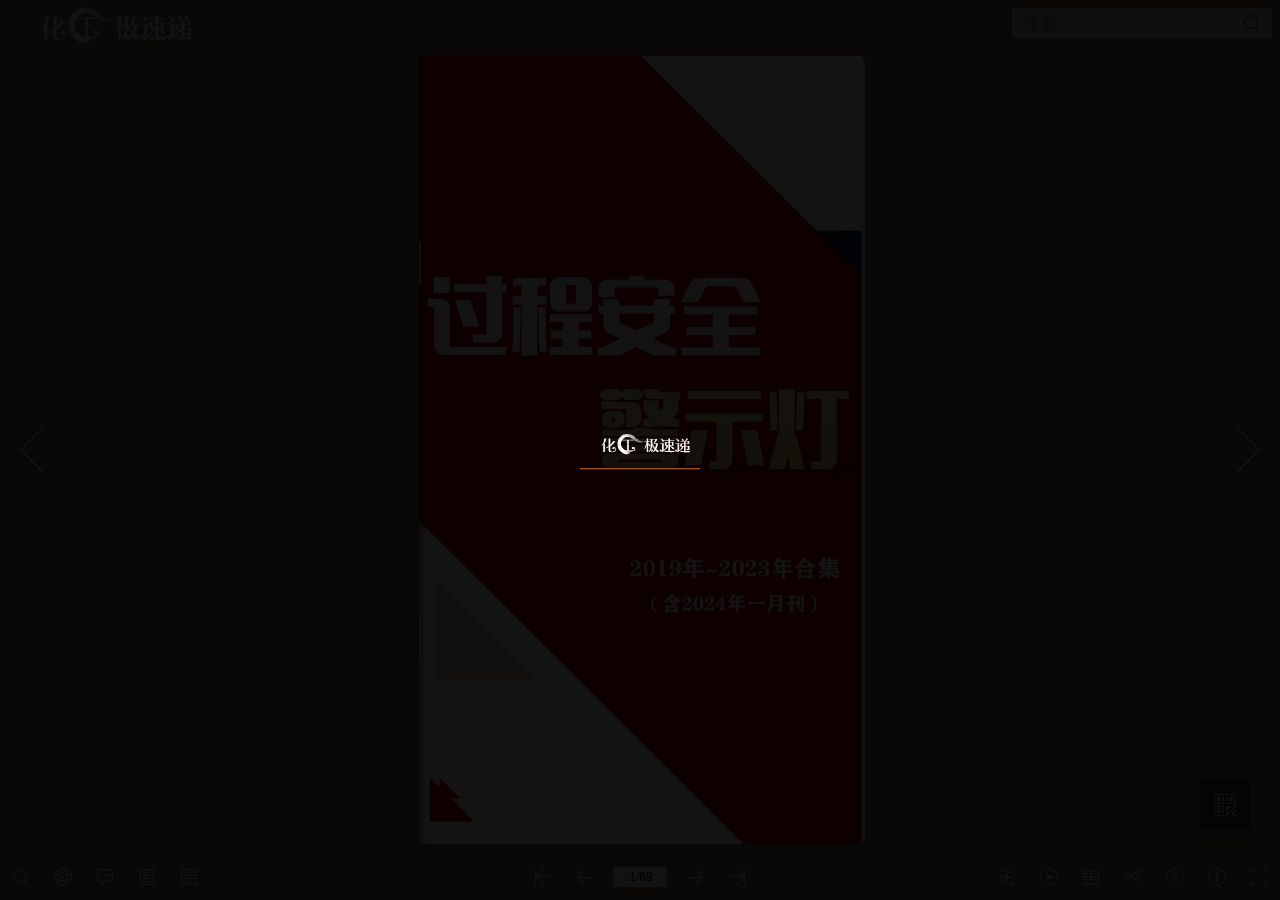
<file: n1/index.html>
<!doctype html><html style="margin:0px; padding:0px;width: 100%;height: 100%; overflow:hidden;"><head><meta http-equiv="Content-Type" content="text/html; charset=utf-8"><meta name="viewport" content="width=device-width, initial-scale=1.0, minimum-scale=1.0, maximum-scale=1.0, user-scalable=no"><meta name="apple-mobile-web-app-capable" content="yes"><meta name="monitor-signature" content="monitor:player:html5"><meta name="apple-mobile-web-app-status-bar-style" content="black"><meta http-equiv="X-UA-Compatible" content="chrome=1,IE=edge"><title>过程安全警示灯（2019年~2023年合集）</title><meta name="keywords" content="过程安全警示灯（2019年~2023年合集）" /><meta name="description" itemprop="description" content="CCPS五年期刊合集共61期" /><meta name="Generator" content="技术支持：FLBOOK（霏立宝）电刊平台 flbook.com.cn" /><meta itemprop="name" content="过程安全警示灯（2019年~2023年合集）" /><meta itemprop="image" content="http://img2.flbook.com.cn/cover-1706073225229-6405385187128667.jpg?imageView2/2/w/190" /><link href="./data/css/font_378645_ix2jl6xv3t.css" rel="stylesheet"><link href="./data/css/animate.min.css" rel="stylesheet"><link href="./data/css/flbook.min.css?v=2.0.0.12" rel="stylesheet"><script src="./data/js/jquery.min.js"></script><script src="./data/js/jweixin-1.6.0.js"></script><script src="https://map.qq.com/api/js?v=2.exp&key=VRABZ-TNI3X-IWF4O-7QH4F-P5265-22FWE"></script><script type="text/javascript">wx.config({debug: false,appId:"",timestamp: 1,nonceStr:"",signature:"",jsApiList:[]});</script><script src="./data/js/op.js"></script></head><body ondragstart="window.event.returnValue=false"><script src="./data/js/flbookLoading.js"></script><div class="body100"></div><script src="./data/js/jquery.qrcode.min.js"></script><script src="./data/js/jquery.jplayer.min.js"></script><script src="./data/js/jquery.nicescroll.min.js"></script><script src="./data/js/jquery.mobile-events.min.js"></script><script src="./data/js/jquery.touchSwipe.min.js"></script><script src="./data/js/jquery.panzoom.min.js"></script><script src="./data/js/jquery.tooltipster.min.js"></script><script src="./data/js/poster.min.js"></script><script src="./data/js/chartjs.min.js"></script><script src="./data/js/clipboard.min.js"></script><script src="./data/js/hash.js"></script><script src="./data/js/lang.js"></script><script src="./data/js/modernizr.2.5.3.min.js"></script><script src="./data/js/tts.min.js"></script><script src="./data/js/bookdata.js"></script><script src="./data/js/flbook_slide.min.js?v=1.6.6.4"></script><script src="./data/js/flbook.min.js?v=2.0.0.14"></script></body></html>
</file>
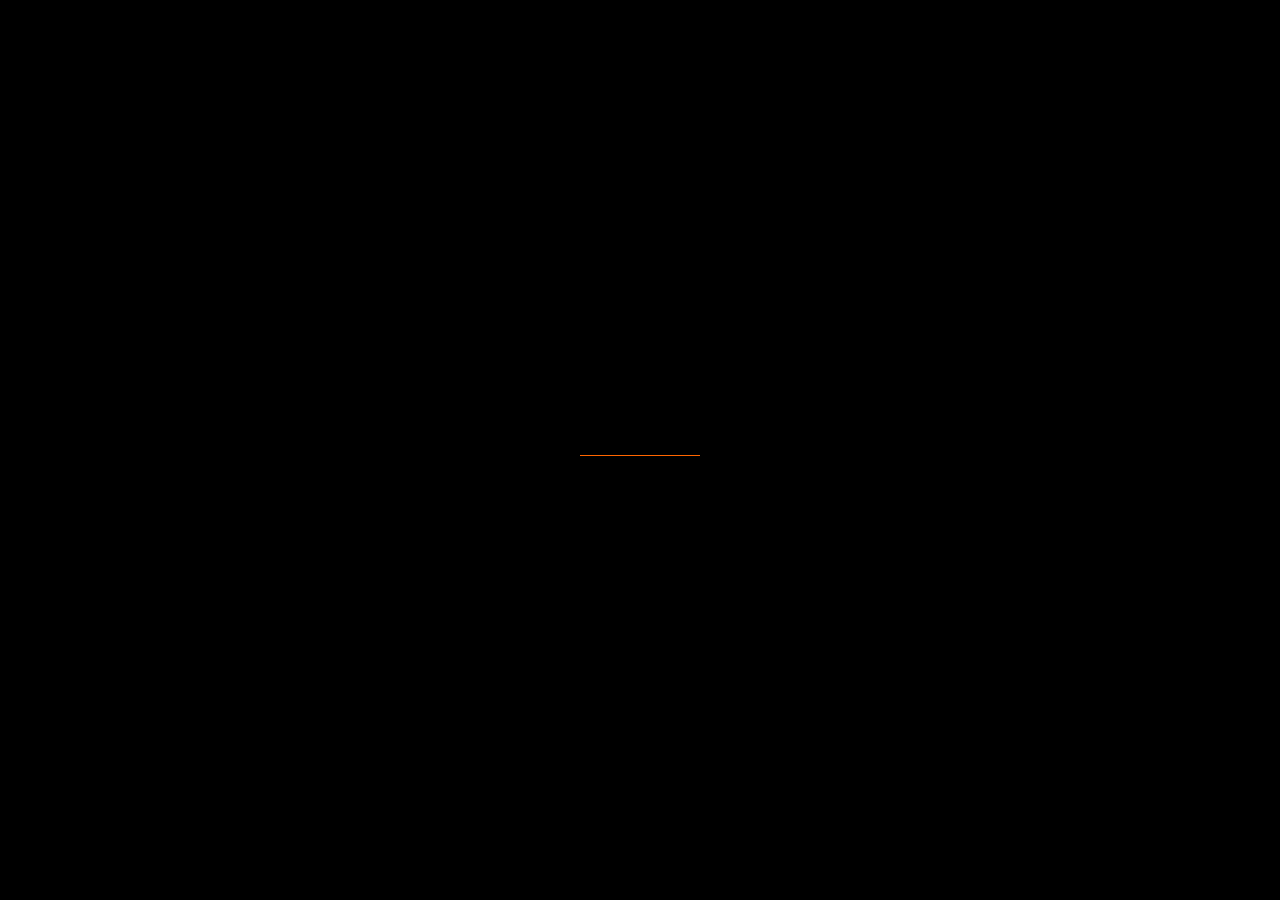
<file: repository1/index.html>
<!doctype html><html style="margin:0px; padding:0px;width: 100%;height: 100%; overflow:hidden;"><head><meta http-equiv="Content-Type" content="text/html; charset=utf-8"><meta name="viewport" content="width=device-width, initial-scale=1.0, minimum-scale=1.0, maximum-scale=1.0, user-scalable=no"><meta name="apple-mobile-web-app-capable" content="yes"><meta name="monitor-signature" content="monitor:player:html5"><meta name="apple-mobile-web-app-status-bar-style" content="black"><meta http-equiv="X-UA-Compatible" content="chrome=1,IE=edge"><title>标准库</title><meta name="keywords" content="标准库" /><meta name="description" itemprop="description" content="库" /><meta name="Generator" content="技术支持：FLBOOK（霏立宝）电刊平台 flbook.com.cn" /><meta itemprop="name" content="标准库" /><meta itemprop="image" content="http://img2.flbook.com.cn/cover-custom-1706329884746-9882699306160752.png?imageView2/2/w/190" /><link href="./data/css/font_378645_ix2jl6xv3t.css" rel="stylesheet"><link href="./data/css/animate.min.css" rel="stylesheet"><link href="./data/css/flbook.min.css?v=2.0.0.12" rel="stylesheet"><script src="./data/js/jquery.min.js"></script><script src="./data/js/jweixin-1.6.0.js"></script><script src="https://map.qq.com/api/js?v=2.exp&key=VRABZ-TNI3X-IWF4O-7QH4F-P5265-22FWE"></script><script type="text/javascript">wx.config({debug: false,appId:"",timestamp: 1,nonceStr:"",signature:"",jsApiList:[]});</script><script src="./data/js/op.js"></script></head><body ondragstart="window.event.returnValue=false"><script src="./data/js/flbookLoading.js"></script><div class="body100"></div><script src="./data/js/jquery.qrcode.min.js"></script><script src="./data/js/jquery.jplayer.min.js"></script><script src="./data/js/jquery.nicescroll.min.js"></script><script src="./data/js/jquery.mobile-events.min.js"></script><script src="./data/js/jquery.touchSwipe.min.js"></script><script src="./data/js/jquery.panzoom.min.js"></script><script src="./data/js/jquery.tooltipster.min.js"></script><script src="./data/js/poster.min.js"></script><script src="./data/js/chartjs.min.js"></script><script src="./data/js/clipboard.min.js"></script><script src="./data/js/hash.js"></script><script src="./data/js/lang.js"></script><script src="./data/js/modernizr.2.5.3.min.js"></script><script src="./data/js/tts.min.js"></script><script src="./data/js/bookdata.js"></script><script src="./data/js/flbook_slide.min.js?v=1.6.6.4"></script><script src="./data/js/flbook.min.js?v=2.0.0.14"></script></body></html>
</file>
<file: n1/data/css/font_378645_ix2jl6xv3t.css>
@font-face {
  font-family: "iconfont"; /* Project id 1717965 */
  src: url('./fonts/iconfont.woff2?t=1627826873749') format('woff2'),
       url('./fonts/iconfont.woff?t=1627826873749') format('woff'),
       url('./fonts/iconfont.ttf?t=1627826873749') format('truetype');
}

.iconfont {
  font-family: "iconfont" !important;
  font-size: 16px;
  font-style: normal;
  -webkit-font-smoothing: antialiased;
  -moz-osx-font-smoothing: grayscale;
}

.icon-gantanhao:before {
  content: "\e669";
}

.icon-shouji:before {
  content: "\e67e";
}

.icon-dianhua1:before {
  content: "\e687";
}

.icon-dianhua2:before {
  content: "\e969";
}

.icon-telephone:before {
  content: "\e96d";
}

.icon-shangyiye:before {
  content: "\e66d";
}

.icon-xiayiye:before {
  content: "\e822";
}

.icon-shuaxin:before {
  content: "\e8b9";
}

.icon-jubao:before {
  content: "\e689";
}

.icon-wenbenfuzhi:before {
  content: "\e6b0";
}

.icon-dianhua:before {
  content: "\e764";
}

.icon-danmukai:before {
  content: "\e74a";
}

.icon-danmuguan:before {
  content: "\e74b";
}

.icon-feiji:before {
  content: "\e65b";
}

.icon-zan1:before {
  content: "\e654";
}

.icon-qizhi:before {
  content: "\e6a8";
}

.icon-songhua:before {
  content: "\e974";
}

.icon-zan2:before {
  content: "\e76f";
}

.icon-chenggong:before {
  content: "\e618";
}

.icon-liuyan:before {
  content: "\e6cc";
}

.icon-xiazai:before {
  content: "\e6a1";
}

.icon-iconfontkongjian:before {
  content: "\e608";
}

.icon-haibao:before {
  content: "\e612";
}

.icon-renrenwang:before {
  content: "\e65e";
}

.icon-about:before {
  content: "\e617";
}

.icon-zidongbofang:before {
  content: "\e8c0";
}

.icon-iconset0159:before {
  content: "\e63a";
}

.icon-guanbi-xi:before {
  content: "\e649";
}

.icon-xuanzhong:before {
  content: "\e646";
}

.icon-comiisfangda:before {
  content: "\e69f";
}

.icon-erweima:before {
  content: "\e64c";
}

.icon-touxiang:before {
  content: "\e636";
}

.icon-fangda:before {
  content: "\e718";
}

.icon-liebiao:before {
  content: "\e670";
}

.icon-jianhao:before {
  content: "\e67a";
}

.icon-zanting:before {
  content: "\e68b";
}

.icon-liuyan1:before {
  content: "\e6a0";
}

.icon-guanbi:before {
  content: "\e60e";
}

.icon-erweima2:before {
  content: "\e9f1";
}

.icon-xiangyoujiantou:before {
  content: "\e6bd";
}

.icon-fanhui:before {
  content: "\e611";
}

.icon-quanping:before {
  content: "\e60a";
}

.icon-fenxiang:before {
  content: "\e635";
}

.icon-xiangyou:before {
  content: "\e940";
}

.icon-suoxiao:before {
  content: "\e615";
}

.icon-mulu:before {
  content: "\e634";
}

.icon-jiazaizhong:before {
  content: "\e6af";
}

.icon-shengyin:before {
  content: "\e607";
}

.icon-sousuo1:before {
  content: "\e601";
}

.icon-fullscreen:before {
  content: "\e604";
}

.icon-ren:before {
  content: "\e60c";
}

.icon-bofang:before {
  content: "\e626";
}

.icon-sousuo:before {
  content: "\e67c";
}

.icon-zhuye:before {
  content: "\e65c";
}

.icon-tanhao:before {
  content: "\e61f";
}

.icon-bangzhu:before {
  content: "\e802";
}

.icon-jiahao:before {
  content: "\e652";
}

.icon-un-full-screen:before {
  content: "\e655";
}

.icon-double-square:before {
  content: "\e614";
}

.icon-shujia:before {
  content: "\e602";
}

.icon-guanbishengyin:before {
  content: "\e613";
}

.icon-yuedu:before {
  content: "\e681";
}

.icon-zidongbofang-zt:before {
  content: "\e8c1";
}

.icon-quanping-tc:before {
  content: "\e8c2";
}

.icon-suolvetu:before {
  content: "\e60f";
}

.icon-Ankerwebicon:before {
  content: "\e647";
}

.icon-douban:before {
  content: "\e627";
}

.icon-down:before {
  content: "\e600";
}

.icon-comiissuoxiao:before {
  content: "\e8c3";
}

.icon-left:before {
  content: "\e8c4";
}

.icon-tieba:before {
  content: "\e60b";
}

.icon-encrypt:before {
  content: "\e603";
}

.icon-lianjie:before {
  content: "\e668";
}

.icon-erweima1:before {
  content: "\e605";
}

.icon-weibo:before {
  content: "\e650";
}

.icon-qq:before {
  content: "\e609";
}

.icon-weixin:before {
  content: "\e64e";
}

.icon-right:before {
  content: "\e9f2";
}

.icon-lingying:before {
  content: "\e616";
}

.icon-fuzhiyemian:before {
  content: "\e606";
}

.icon-time:before {
  content: "\e60d";
}

.icon-youxiang:before {
  content: "\e610";
}

.icon-exe:before {
  content: "\e64a";
}

.icon-pdf:before {
  content: "\e64b";
}
</file>
<file: repository1/data/css/font_378645_ix2jl6xv3t.css>
@font-face {
  font-family: "iconfont"; /* Project id 1717965 */
  src: url('./fonts/iconfont.woff2?t=1627826873749') format('woff2'),
       url('./fonts/iconfont.woff?t=1627826873749') format('woff'),
       url('./fonts/iconfont.ttf?t=1627826873749') format('truetype');
}

.iconfont {
  font-family: "iconfont" !important;
  font-size: 16px;
  font-style: normal;
  -webkit-font-smoothing: antialiased;
  -moz-osx-font-smoothing: grayscale;
}

.icon-gantanhao:before {
  content: "\e669";
}

.icon-shouji:before {
  content: "\e67e";
}

.icon-dianhua1:before {
  content: "\e687";
}

.icon-dianhua2:before {
  content: "\e969";
}

.icon-telephone:before {
  content: "\e96d";
}

.icon-shangyiye:before {
  content: "\e66d";
}

.icon-xiayiye:before {
  content: "\e822";
}

.icon-shuaxin:before {
  content: "\e8b9";
}

.icon-jubao:before {
  content: "\e689";
}

.icon-wenbenfuzhi:before {
  content: "\e6b0";
}

.icon-dianhua:before {
  content: "\e764";
}

.icon-danmukai:before {
  content: "\e74a";
}

.icon-danmuguan:before {
  content: "\e74b";
}

.icon-feiji:before {
  content: "\e65b";
}

.icon-zan1:before {
  content: "\e654";
}

.icon-qizhi:before {
  content: "\e6a8";
}

.icon-songhua:before {
  content: "\e974";
}

.icon-zan2:before {
  content: "\e76f";
}

.icon-chenggong:before {
  content: "\e618";
}

.icon-liuyan:before {
  content: "\e6cc";
}

.icon-xiazai:before {
  content: "\e6a1";
}

.icon-iconfontkongjian:before {
  content: "\e608";
}

.icon-haibao:before {
  content: "\e612";
}

.icon-renrenwang:before {
  content: "\e65e";
}

.icon-about:before {
  content: "\e617";
}

.icon-zidongbofang:before {
  content: "\e8c0";
}

.icon-iconset0159:before {
  content: "\e63a";
}

.icon-guanbi-xi:before {
  content: "\e649";
}

.icon-xuanzhong:before {
  content: "\e646";
}

.icon-comiisfangda:before {
  content: "\e69f";
}

.icon-erweima:before {
  content: "\e64c";
}

.icon-touxiang:before {
  content: "\e636";
}

.icon-fangda:before {
  content: "\e718";
}

.icon-liebiao:before {
  content: "\e670";
}

.icon-jianhao:before {
  content: "\e67a";
}

.icon-zanting:before {
  content: "\e68b";
}

.icon-liuyan1:before {
  content: "\e6a0";
}

.icon-guanbi:before {
  content: "\e60e";
}

.icon-erweima2:before {
  content: "\e9f1";
}

.icon-xiangyoujiantou:before {
  content: "\e6bd";
}

.icon-fanhui:before {
  content: "\e611";
}

.icon-quanping:before {
  content: "\e60a";
}

.icon-fenxiang:before {
  content: "\e635";
}

.icon-xiangyou:before {
  content: "\e940";
}

.icon-suoxiao:before {
  content: "\e615";
}

.icon-mulu:before {
  content: "\e634";
}

.icon-jiazaizhong:before {
  content: "\e6af";
}

.icon-shengyin:before {
  content: "\e607";
}

.icon-sousuo1:before {
  content: "\e601";
}

.icon-fullscreen:before {
  content: "\e604";
}

.icon-ren:before {
  content: "\e60c";
}

.icon-bofang:before {
  content: "\e626";
}

.icon-sousuo:before {
  content: "\e67c";
}

.icon-zhuye:before {
  content: "\e65c";
}

.icon-tanhao:before {
  content: "\e61f";
}

.icon-bangzhu:before {
  content: "\e802";
}

.icon-jiahao:before {
  content: "\e652";
}

.icon-un-full-screen:before {
  content: "\e655";
}

.icon-double-square:before {
  content: "\e614";
}

.icon-shujia:before {
  content: "\e602";
}

.icon-guanbishengyin:before {
  content: "\e613";
}

.icon-yuedu:before {
  content: "\e681";
}

.icon-zidongbofang-zt:before {
  content: "\e8c1";
}

.icon-quanping-tc:before {
  content: "\e8c2";
}

.icon-suolvetu:before {
  content: "\e60f";
}

.icon-Ankerwebicon:before {
  content: "\e647";
}

.icon-douban:before {
  content: "\e627";
}

.icon-down:before {
  content: "\e600";
}

.icon-comiissuoxiao:before {
  content: "\e8c3";
}

.icon-left:before {
  content: "\e8c4";
}

.icon-tieba:before {
  content: "\e60b";
}

.icon-encrypt:before {
  content: "\e603";
}

.icon-lianjie:before {
  content: "\e668";
}

.icon-erweima1:before {
  content: "\e605";
}

.icon-weibo:before {
  content: "\e650";
}

.icon-qq:before {
  content: "\e609";
}

.icon-weixin:before {
  content: "\e64e";
}

.icon-right:before {
  content: "\e9f2";
}

.icon-lingying:before {
  content: "\e616";
}

.icon-fuzhiyemian:before {
  content: "\e606";
}

.icon-time:before {
  content: "\e60d";
}

.icon-youxiang:before {
  content: "\e610";
}

.icon-exe:before {
  content: "\e64a";
}

.icon-pdf:before {
  content: "\e64b";
}
</file>
<file: n1/data/css/flbook.min.css>
@import "../../data/css/fonts.css";body{overflow:hidden;background-color:#fcfcfc;margin:0;padding:0;font-family:"Arial","微软雅黑","Microsoft YaHei","-apple-system","SF UI Text","PingFang SC","Hiragino Sans GB","WenQuanYi Micro Hei","sans-serif";-webkit-tap-highlight-color:rgba(0,0,0,0);-webkit-text-size-adjust:100%!important}a{cursor:pointer}ol,ul{margin-top:0;margin-bottom:10px}ol ol,ol ul,ul ol,ul ul{margin-bottom:0}.flimg:not(.ewm) .dhc{pointer-events:none}.flimg:not(.animated):not(.imgeached),.popUpWindow .content img:not(.imgeached){background:url("[data-uri]") no-repeat center center;background-color:rgba(0,0,0,0.02)}.iconfont{-webkit-font-smoothing:antialiased}.flipbook-viewport{overflow:hidden;width:100%;height:100%}.flipbook-viewport .container{position:absolute;top:50%;left:50%;margin:auto}.flipbook{-webkit-transition:margin-left 500ms;-o-transition:margin-left 500ms;transition:margin-left 500ms}.flipbook-viewport{-webkit-transition:-webkit-transform 200ms;-o-transition:-o-transform 200ms;transition:-webkit-transform 200ms;-o-transition:transform 200ms;transition:transform 200ms;transition:transform 200ms,-webkit-transform 200ms}.flipbook-viewport .page img{-webkit-touch-callout:none;-webkit-user-select:none;-moz-user-select:none;-ms-user-select:none;user-select:none}.flipbook-viewport-search{-webkit-transition:width 200ms;-o-transition:width 200ms;transition:width 200ms}.flipbook-viewport .shadow{-webkit-transition:-webkit-box-shadow .5s;-o-transition:-o-box-shadow .5s;transition:-webkit-box-shadow .5s;-o-transition:box-shadow .5s;transition:box-shadow .5s;transition:box-shadow .5s,-webkit-box-shadow .5s;-webkit-box-shadow:0 0 10px rgba(0,0,0,0.2);-o-box-shadow:0 0 10px rgba(0,0,0,0.2);-ms-box-shadow:0 0 10px rgba(0,0,0,0.2);box-shadow:0 0 10px rgba(0,0,0,0.2)}.normal_left_border{position:absolute;left:0;top:0;width:8px;height:100%;background-image:-webkit-gradient(linear,left top,right top,from(rgba(20,20,20,0.5)),to(rgba(240,240,200,0)));background-image:linear-gradient(left,rgba(20,20,20,0.5),rgba(240,240,200,0));background-image:-o-linear-gradient(left,rgba(20,20,20,0.5),rgba(240,240,200,0));background-image:-ms-linear-gradient(left,rgba(20,20,20,0.5),rgba(240,240,200,0));filter:progid:DXImageTransform.Microsoft.Gradient(GradientType=1,StartColorStr='#88CCCCCC',EndColorStr='#00CCCCCC')}.normal_right_border{position:absolute;right:0;top:0;width:2%;height:100%;background-image:-webkit-gradient(linear,right top,left top,from(rgba(20,20,20,0.5)),to(rgba(240,240,200,0)));background-image:linear-gradient(right,rgba(20,20,20,0.5),rgba(240,240,200,0));background-image:-o-linear-gradient(right,rgba(20,20,20,0.5),rgba(240,240,200,0));background-image:-ms-linear-gradient(right,rgba(20,20,20,0.5),rgba(240,240,200,0));filter:progid:DXImageTransform.Microsoft.Gradient(GradientType=1,StartColorStr='#88CCCCCC',EndColorStr='#00CCCCCC')}.evenshadow{position:absolute;top:0;right:0;height:100%;width:20%;pointer-events:none;filter:progid:DXImageTransform.Microsoft.Gradient(GradientType=1,EndColorStr='#553f3f3f',StartColorStr='#007b7b7b');background-image:-webkit-gradient(linear,right top,left top,from(rgba(60,60,60,0.3)),color-stop(23%,rgba(250,250,250,0.05)),color-stop(28%,rgba(255,255,255,0)),color-stop(34%,rgba(250,250,250,0.05)),color-stop(54%,rgba(50,50,50,0.1)),to(rgba(200,200,200,0)));background-image:linear-gradient(right,rgba(60,60,60,0.3) 0,rgba(250,250,250,0.05) 23%,rgba(255,255,255,0) 28%,rgba(250,250,250,0.05) 34%,rgba(50,50,50,0.1) 54%,rgba(200,200,200,0) 100%);background-image:-o-linear-gradient(right,rgba(60,60,60,0.3) 0,rgba(250,250,250,0.05) 23%,rgba(255,255,255,0) 28%,rgba(250,250,250,0.05) 34%,rgba(50,50,50,0.1) 54%,rgba(200,200,200,0) 100%);background-image:-ms-linear-gradient(right,rgba(60,60,60,0.3) 0,rgba(250,250,250,0.05) 23%,rgba(255,255,255,0) 28%,rgba(250,250,250,0.05) 34%,rgba(50,50,50,0.1) 54%,rgba(200,200,200,0) 100%);background-image:-webkit-gradient(linear,right top,left top,color-stop(0,rgba(60,60,60,0.3)),color-stop(0.23,rgba(250,250,250,0.05)),color-stop(0.28,rgba(255,255,255,0.05)),color-stop(0.34,rgba(250,250,250,0.05)),color-stop(0.54,rgba(50,50,50,0.1)),color-stop(1,rgba(200,200,200,0)))}.oddshadow{position:absolute;top:0;left:0;height:100%;width:12%;pointer-events:none;background-image:-webkit-gradient(linear,left top,right top,from(rgba(60,60,60,0.4)),color-stop(40%,rgba(60,60,60,0.2)),color-stop(60%,rgba(60,60,60,0.1)),to(rgba(200,200,200,0)));background-image:linear-gradient(left,rgba(60,60,60,0.4) 0,rgba(60,60,60,0.2) 40%,rgba(60,60,60,0.1) 60%,rgba(200,200,200,0) 100%);background-image:-o-linear-gradient(left,rgba(60,60,60,0.4) 0,rgba(60,60,60,0.2) 40%,rgba(60,60,60,0.1) 60%,rgba(200,200,200,0) 100%);background-image:-ms-linear-gradient(left,rgba(60,60,60,0.4) 0,rgba(60,60,60,0.2) 40%,rgba(60,60,60,0.1) 60%,rgba(200,200,200,0) 100%);filter:progid:DXImageTransform.Microsoft.Gradient(GradientType=1,EndColorStr='#00C8C8C8',StartColorStr='#CC5D5D5D')}.thickness{-webkit-mask-box-image-source:url("[data-uri]");background:-o-repeating-linear-gradient(left,#FCFCFC,#C9C9C9 2px);background:repeating-linear-gradient(to right,#FCFCFC,#C9C9C9 2px);height:100%;position:absolute;background-size:100% 100%;z-index:50;-webkit-transition:width 500ms,right 500ms;-o-transition:width 500ms,right 500ms;transition:width 500ms,right 500ms;cursor:pointer}.thickness_left{-webkit-mask-box-image-source:url("[data-uri]");background:-o-repeating-linear-gradient(left,#FCFCFC,#C9C9C9 2px);background:repeating-linear-gradient(to right,#FCFCFC,#C9C9C9 2px);height:100%;position:absolute;background-size:100% 100%;z-index:50;-webkit-transition:width 500ms,left 500ms;-o-transition:width 500ms,left 500ms;transition:width 500ms,left 500ms;cursor:pointer}.zsj_dsd{background:url("[data-uri]") no-repeat left;background-size:100% 100%;height:100%;width:100%;position:absolute;left:-1px}.ysj_dsd{background:url("[data-uri]") no-repeat right;background-size:100% 100%;height:100%;width:100%;position:absolute;right:-1px}.cover_shadow,.cover_shadow_right{position:absolute;left:0;top:0;width:100%;height:100%;pointer-events:none;z-index:1}.hard_left_border{position:absolute;left:0;top:0;width:1.2%;height:100%;background-image:-webkit-gradient(linear,left top,right top,from(rgba(20,20,20,0.5)),to(rgba(240,240,200,0)));background-image:linear-gradient(left,rgba(20,20,20,0.5),rgba(240,240,200,0));background-image:-o-linear-gradient(left,rgba(20,20,20,0.5),rgba(240,240,200,0));background-image:-ms-linear-gradient(left,rgba(20,20,20,0.5),rgba(240,240,200,0));filter:progid:DXImageTransform.Microsoft.Gradient(GradientType=1,StartColorStr='#77151515',EndColorStr='#00DCDCB4')}.hard_top_border{position:absolute;left:0;top:0;height:3px;width:100%;background-image:-webkit-gradient(linear,left top,left bottom,from(rgba(240,240,200,0.6)),to(rgba(240,240,200,0)));background-image:linear-gradient(top,rgba(240,240,200,0.6),rgba(240,240,200,0));background-image:-o-linear-gradient(top,rgba(240,240,200,0.6),rgba(240,240,200,0));background-image:-ms-linear-gradient(top,rgba(240,240,200,0.6),rgba(240,240,200,0));filter:progid:DXImageTransform.Microsoft.Gradient(GradientType=0,StartColorStr='#CCF0F0C8',EndColorStr='#00F0F0C8')}.hard_bottom_border{position:absolute;left:12px;top:auto;bottom:0;height:3px;background-image:-webkit-gradient(linear,left bottom,left top,from(rgba(0,0,0,0.5)),to(rgba(0,0,0,0)));background-image:linear-gradient(bottom,rgba(0,0,0,0.5),rgba(0,0,0,0));background-image:-o-linear-gradient(bottom,rgba(0,0,0,0.5),rgba(0,0,0,0));background-image:-ms-linear-gradient(bottom,rgba(0,0,0,0.5),rgba(0,0,0,0));filter:progid:DXImageTransform.Microsoft.Gradient(GradientType=0,StartColorStr='#00F0F0C8',EndColorStr='#77C8C896')}.hard_bottom_border_width{left:.4%;width:99.6%}.hard_right_border{position:absolute;left:auto;right:0;top:1px;width:3px;height:100%;background-image:-webkit-gradient(linear,right top,left top,from(rgba(0,0,0,0.5)),to(rgba(0,0,0,0)));background-image:linear-gradient(right,rgba(0,0,0,0.5),rgba(0,0,0,0));background-image:-o-linear-gradient(right,rgba(0,0,0,0.5),rgba(0,0,0,0));background-image:-ms-linear-gradient(right,rgba(0,0,0,0.5),rgba(0,0,0,0));filter:progid:DXImageTransform.Microsoft.Gradient(GradientType=1,StartColorStr='#00F0F0C8',EndColorStr='#77C8C896')}.hard_left_body{position:absolute;left:2.5%;top:0;width:1.5%;height:100%;background-image:-webkit-gradient(linear,left top,right top,from(rgba(40,40,20,0)),color-stop(35%,rgba(40,40,20,0.4)),to(rgba(40,40,20,0)));background-image:linear-gradient(left,rgba(40,40,20,0) 0,rgba(40,40,20,0.4) 35%,rgba(40,40,20,0) 100%);background-image:-o-linear-gradient(left,rgba(40,40,20,0) 0,rgba(40,40,20,0.4) 35%,rgba(40,40,20,0) 100%);background-image:-ms-linear-gradient(left,rgba(40,40,20,0) 0,rgba(40,40,20,0.4) 35%,rgba(40,40,20,0) 100%);filter:progid:DXImageTransform.Microsoft.Gradient(GradientType=1,StartColorStr='#77282815',EndColorStr='#00282815')}.hard_inner_left_border{position:absolute;z-index:1;left:0;right:auto;top:0;width:10px;height:100%;background-image:-webkit-gradient(linear,left top,right top,from(rgba(150,150,150,0.4)),to(rgba(180,180,180,0)));background-image:linear-gradient(left,rgba(150,150,150,0.4),rgba(180,180,180,0));background-image:-o-linear-gradient(left,rgba(150,150,150,0.4),rgba(180,180,180,0));background-image:-ms-linear-gradient(left,rgba(150,150,150,0.4),rgba(180,180,180,0));filter:progid:DXImageTransform.Microsoft.Gradient(GradientType=1,StartColorStr='#66969696',EndColorStr='#00B4B4B4')}.hard_left_cover_border{position:absolute;z-index:0;left:0;right:auto;top:0;width:4px;height:100%;background-image:-webkit-gradient(linear,left top,right top,from(rgba(180,180,140,0.6)),to(rgba(180,180,140,0)));background-image:linear-gradient(left,rgba(180,180,140,0.6),rgba(180,180,140,0));background-image:-o-linear-gradient(left,rgba(180,180,140,0.6),rgba(180,180,140,0));background-image:-ms-linear-gradient(left,rgba(180,180,140,0.6),rgba(180,180,140,0));filter:progid:DXImageTransform.Microsoft.Gradient(GradientType=1,StartColorStr='#CCF0F0C8',EndColorStr='#00F0F0C8')}.flip_x{-webkit-transform:scaleX(-1);-ms-transform:scaleX(-1);transform:scaleX(-1);-webkit-filter:FlipH;filter:FlipH}input[type=checkbox],input[type=radio]{margin:4px 0 0;margin-top:1px\9;line-height:normal}html,body{overflow:hidden;margin:0;padding:0;-webkit-overflow-scrolling:touch;width:100%;height:100%;-webkit-font-smoothing:antialiased;-moz-osx-font-smoothing:grayscale}.body{overflow:hidden;height:100%;-webkit-transform:translate3d(0,0,0);-ms-transform:translate3d(0,0,0);transform:translate3d(0,0,0);-webkit-transition:-webkit-transform 200ms;-o-transition:-o-transform 200ms;transition:-webkit-transform 200ms;-o-transition:transform 200ms;transition:transform 200ms;transition:transform 200ms,-webkit-transform 200ms;-moz-user-select:none;-webkit-user-select:none;-ms-user-select:none;user-select:none}.text-select{-moz-user-select:text;-webkit-user-select:text;-ms-user-select:text;user-select:text}.text-select ::-moz-selection{background:#ff645d!important;color:#fff!important}.text-select ::selection{background:#ff645d!important;color:#fff!important}.body100{width:100%;height:100%;overflow:hidden;position:fixed}#main{position:relative}a:focus,input:focus,p:focus,div:focus{-webkit-tap-highlight-color:rgba(0,0,0,0);outline:0}input,button,select,textarea{outline:0;font-family:inherit;font:inherit;color:inherit;text-transform:none}.scroll{overflow-y:auto;overflow-x:hidden}.scroll::-webkit-scrollbar{width:5px}.scroll:hover::-webkit-scrollbar-thumb{background-color:#CCC}hr{border-color:#ccc;border-style:solid;border-width:1px 0 0 0}table{border-spacing:0;border-collapse:collapse;background-color:transparent}.table{border-collapse:collapse!important;width:100%}.flzoom .oddshadow,.flzoom .evenshadow{display:none!important}.flipbook-viewport,.boxdiv{position:absolute;width:100%;height:100%}.page{background-repeat:no-repeat;width:100%;height:100%;background-size:100% 100%;overflow:hidden;background-color:#FFF}.page .pdfimg::after{content:"";position:absolute;left:0;top:0;width:100%;height:100%;background:url("[data-uri]") no-repeat center center;background-size:15%}.page .pdfimg.rendered::after{display:none}.page .pdfimg img{width:100%;height:100%;pointer-events:none}.page .pageImg{width:100%;height:100%;pointer-events:none}.page .highlight{background:#F7F910}.page div{position:absolute;box-sizing:border-box;-webkit-box-sizing:border-box;-moz-box-sizing:border-box;-ms-box-sizing:border-box;-o-box-sizing:border-box}.page hr{height:0;-webkit-box-sizing:content-box;box-sizing:content-box;margin-top:20px;margin-bottom:20px;border:0;border-top:1px solid #eee}.group .dhc{overflow:visible}.dhc{width:inherit;height:inherit;overflow:hidden;box-sizing:border-box;-webkit-box-sizing:border-box;-moz-box-sizing:border-box;-ms-box-sizing:border-box;-o-box-sizing:border-box;image-rendering:-webkit-optimize-contrast}.dhc video{width:100%;height:100%}.text{font-size:18px;outline:0;color:#000;line-height:1.42857143}.text .dhc{padding:10px;outline:0;word-wrap:break-word;-ms-word-wrap:break-word;overflow:hidden}.text div{position:static}.qz-justify .dhc div{text-align:justify;-moz-text-align-last:justify;text-align-last:justify}.qz-justify .dhc div:after{display:inline-block;content:'';overflow:hidden;width:100%;height:0}.table{margin-bottom:0}.table .dhc{overflow:visible;padding:0}.dhc table{border:1px solid #676767;box-sizing:border-box;-webkit-box-sizing:border-box;-moz-box-sizing:border-box;-ms-box-sizing:border-box;-o-box-sizing:border-box;padding:0;margin:0;width:100%;height:100%}.dhc table td,.dhc table th{border:1px solid #676767;padding:0;margin:0;box-sizing:border-box;-webkit-box-sizing:border-box;-moz-box-sizing:border-box;-ms-box-sizing:border-box;-o-box-sizing:border-box;padding:5px}.nogpu,.nogpu>*{-webkit-transform:translateZ(0);transform:translateZ(0)}.shape{width:100px;height:auto;top:0;left:0}.shape svg{position:absolute}.video .dhc{background:#000;position:absolute}.video .dhc .videoplaybtn{width:52px;height:52px;background:url("[data-uri]") no-repeat;background-size:100% 100%;opacity:.8;position:absolute;top:50%;left:50%;margin-left:-26px;margin-top:-26px;display:block}.video .videoplaybtn:hover{opacity:1;cursor:pointer}.link a{width:100%;height:100%;display:block;position:absolute}.flash .link a{background-color:rgba(0,0,255,0.1)}.animated{display:none}.flhide{display:none}.event{cursor:pointer}.grid .dhc{background-repeat:no-repeat;background-size:100% 100%}.onerow{white-space:nowrap}.onerow .dhc{overflow:visible}.dhc.scroll{overflow:hidden}.dhc>canvas{width:100%;height:100%}.liutext>.dhc>div{position:static}.form .dhc{border:1px solid #E1E1E1;background-color:#fff;font-size:16px}.flsubmit .dhc{background-color:#7a90b2;border:0}.form input,.form textarea,.form select{padding:5px;width:inherit;height:inherit;border:0;-webkit-box-sizing:border-box;box-sizing:border-box;color:#676767}.form .options,.form .radio-title,.form .option-group{position:static;color:#676767}.form .options{width:inherit}.form .radio-title{width:inherit;line-height:40px;padding-left:5px;border-bottom:1px solid #E1E1E1}.form .option-group{width:inherit;padding:5px;margin-bottom:5px}.form .option-group label{margin:0;font-weight:400}.form .option-group label span{margin-left:5px}.form .hxxs .option-group{width:auto;display:inline-block}.form button{width:inherit;height:inherit;border:0;outline:0;background:0;padding:0;margin:0;-webkit-box-sizing:border-box;box-sizing:border-box;color:#fff}.popupContent{display:none}.table td.bias{background-size:100% 100%;background-repeat:no-repeat}.flqrcode .dhc>img{width:inherit;height:inherit}.flqrcode>.dhc{background-color:#EEF1F6}.dhc .empty{position:absolute;left:50%;top:50%;-webkit-transform:translate(-50%,-50%);-ms-transform:translate(-50%,-50%);transform:translate(-50%,-50%);color:#68686C}.dhc .empty>i{margin-right:5px}.praise{cursor:pointer}.praise .dhc{text-align:center;color:#007AFF;font-size:20px}.praise .dhc span{display:block}.praise .dhc>.icon>i{font-size:22px}.praise.l-r .dhc>.icon{margin-right:10px}.praise.l-r .dhc span{display:inline}.praise.l-r .dhc::before{content:'';height:100%;display:inline-block;vertical-align:middle}.makecall{cursor:pointer}.makecall .dhc{text-align:center;background-color:#007AFF;color:#fff;font-size:20px}.makecall .dhc span{position:relative;top:2px}.makecall .dhc>.icon{margin-right:10px}.makecall .dhc>.icon>i{font-size:20px}.makecall .dhc::before{content:'';height:100%;display:inline-block;vertical-align:middle}.makecall .dhc:hover{opacity:.9}.flnum{text-align:center;font-size:18px;color:#000;line-height:30px;white-space:nowrap}.flnum .dhc{overflow:visible}.flslide>.dhc{background-color:#EEF1F6}.flslide>.dhc.swiper-cube,.flslide>.dhc.swiper-cards{overflow:visible}.flslide .fl-wrapper{width:auto;height:inherit;display:-webkit-box;display:-ms-flexbox;display:flex;-ms-flex-wrap:nowrap;flex-wrap:nowrap;-webkit-box-sizing:content-box;box-sizing:content-box;-webkit-transform:translate3d(0px,0,0);transform:translate3d(0px,0,0);position:relative}.flslide .fl-wrapper .fl-slide{width:auto;height:inherit;background-size:cover;background-repeat:no-repeat;background-position:center center;position:static;-ms-flex-negative:0;flex-shrink:0;transition-property:transform,-webkit-transform}.swiper-3d .fl-wrapper{-webkit-transform-style:preserve-3d;transform-style:preserve-3d;width:inherit}.flslide .swiper-cube .fl-slide{-webkit-backface-visibility:hidden;backface-visibility:hidden;z-index:1;-webkit-transform-origin:0 0;-ms-transform-origin:0 0;transform-origin:0 0;height:inherit}.flslide .swiper-flip .fl-slide{-webkit-transform-origin:center center;-ms-transform-origin:center center;transform-origin:center center}.flslide .slide-btn{position:absolute;top:50%;-webkit-transform:translateY(-50%);-ms-transform:translateY(-50%);transform:translateY(-50%);color:#007AFF;padding:20px 10px;cursor:pointer;opacity:.8;z-index:9;width:auto;height:auto;margin-top:0}.flslide .slide-btn:hover{opacity:1}.flslide .slide-btn>i{font-size:40px}.flslide .fl-button-prev{left:0}.flslide .fl-button-next{right:0}.flslide .slide-btn.fl-button-disabled{opacity:.2;cursor:default}.flslide .fl-pagination{position:absolute;width:100%;text-align:center;bottom:15px;left:0;z-index:9}.flslide .fl-pagination>.swiper-pagination-bullet{width:10px;height:10px;border-radius:50%;background-color:#007AFF;opacity:.2;display:inline-block;margin:0 3px;cursor:pointer}.flslide .fl-pagination>.swiper-pagination-bullet-active{opacity:.8}.fl-button-prev:after,.fl-button-next:after{display:none}.flslide .fl-pagination>.swiper-pagination-bullet.square{border-radius:0}.flslide .fl-pagination.fl-pagination-fraction{color:#007AFF}.flslide .fl-pagination.fl-pagination-progressbar{top:0;bottom:auto;background-color:rgba(0,0,0,0.5);height:4px}.flslide .fl-pagination.fl-pagination-progressbar>span{background-color:#007AFF;display:block;height:inherit}.flslide .swiper-vertical .fl-wrapper{-ms-flex-direction:column;flex-direction:column;width:inherit;height:auto;-webkit-box-orient:vertical;-webkit-box-direction:normal}.flslide .swiper-vertical.swiper-cube .fl-wrapper{height:inherit}.flslide .swiper-vertical .fl-pagination{width:auto;height:auto;bottom:auto;right:15px;left:auto;display:inline-block;top:50%;-webkit-transform:translateY(-50%);-ms-transform:translateY(-50%);transform:translateY(-50%)}.flslide .swiper-vertical .fl-pagination>.swiper-pagination-bullet{display:block;margin:3px 0}.flslide .swiper-vertical .slide-btn{top:auto;left:50%;-webkit-transform:translateX(-50%);-ms-transform:translateX(-50%);transform:translateX(-50%);padding:10px 20px}.flslide .swiper-vertical .fl-button-prev{top:0}.flslide .swiper-vertical .fl-button-next{right:auto;bottom:0}.flslide .swiper-vertical .slide-btn>i{-webkit-transform:rotate(90deg);-ms-transform:rotate(90deg);transform:rotate(90deg);display:inline-block}.flslide .swiper-vertical .fl-pagination-fraction{-webkit-transform:rotate(90deg);-ms-transform:rotate(90deg);transform:rotate(90deg)}.flslide .swiper-vertical .fl-pagination-progressbar{left:0;width:4px;height:100%}.flslide .swiper-vertical .fl-pagination-progressbar>span{width:inherit}.img-mask{-webkit-mask-box-image-slice:0 fill;-webkit-mask-box-image-width:initial;-webkit-mask-box-image-outset:initial;-webkit-mask-box-image-repeat:initial;overflow:hidden}#imgloadbox{height:100%;padding-left:5px;visibility:hidden;display:inline-block}#imgloadbox i{color:#fff;font-size:14px;position:absolute;width:16px;height:16px;top:13px;text-align:center;line-height:16px;-webkit-animation:rotate360 .5s linear 0s infinite normal}video::-internal-media-controls-download-button{display:none}video::-webkit-media-controls-enclosure{overflow:hidden}.flipx>.dhc{-webkit-transform:scaleX(-1);-ms-transform:scaleX(-1);transform:scaleX(-1);-webkit-filter:FlipH;filter:FlipH}.flipy>.dhc{-webkit-transform:scaleY(-1);-ms-transform:scaleY(-1);transform:scaleY(-1);-webkit-filter:FlipV;filter:FlipV}.no3d{-webkit-transform-style:flat!important;transform-style:flat!important}.zoompage{overflow:visible}.zoompage>.page{position:absolute;left:50%;top:50%;-webkit-transform-origin:0 0;-ms-transform-origin:0 0;transform-origin:0 0}.p-temporal .page-mask{-webkit-transform:scaleX(-1);-ms-transform:scaleX(-1);transform:scaleX(-1);left:0;position:relative;opacity:.1;pointer-events:none}.tcck{width:100%;height:100%;z-index:9999999000;background:#000;position:absolute;display:none;left:0;top:0}.tcck_gb{width:50px;height:50px;display:block;position:fixed;top:20px;right:20px;z-index:1001000;font-size:36px;color:#ccc;text-align:center;line-height:50px}.tcck_gb:hover{cursor:pointer;color:#fff}.objhtml{width:100%;height:100%;position:absolute;text-align:center}.objhtml .videobox{position:absolute;width:100vmin;height:100vmin;left:50%;top:50%;-webkit-transform:translate(-50%,-50%);-ms-transform:translate(-50%,-50%);transform:translate(-50%,-50%)}.objhtml .videobox>video,.objhtml .videobox>iframe{width:100vmin;height:100vmin;position:absolute;left:0;top:50%;-webkit-transform:translateY(-50%);-ms-transform:translateY(-50%);transform:translateY(-50%)}.ewm .ewmimg{opacity:0}.zoom img{display:none}.zoom .ewmimg{display:block}.zoom{cursor:pointer}.zoom:hover>.dhc::after,.flchart[data-zoom=true]:hover>.dhc::after{content:"";position:absolute;width:100%;height:100%;left:0;top:0;-webkit-transition:all .2s;-o-transition:all .2s;transition:all .2s;background:url("[data-uri]") no-repeat center center rgba(0,0,0,0.6)}.objhtml img{transform:translate3d(0,0,0);-webkit-transform:translate3d(0,0,0);-moz-transform:translate3d(0,0,0);-o-transform:translate3d(0,0,0);-ms-transform:translate3d(0,0,0);-webkit-transition:all 500ms;-o-transition:all 500ms;transition:all 500ms;background:url("[data-uri]") center center no-repeat;border:0;outline:0}.jmbox{width:100%;height:100%;z-index:9999999000;background:rgba(25,25,25,0.9);position:absolute}.jmbox .dlbox{width:90%;max-width:400px;min-height:280px;background:#fff;position:absolute;left:50%;top:50%;transform:translate(-50%,-50%);-webkit-transform:translate(-50%,-50%);-moz-transform:translate(-50%,-50%);-o-transform:translate(-50%,-50%);-ms-transform:translate(-50%,-50%);border-radius:6px;-webkit-border-radius:6px;-moz-border-radius:6px;-ms-border-radius:6px;-o-border-radius:6px;padding:20px;box-sizing:border-box;-webkit-box-sizing:border-box;-moz-box-sizing:border-box;-ms-box-sizing:border-box;-o-box-sizing:border-box}.jmbox .jmicon{width:100px;height:100px;margin:0 auto;background:#32395B;color:#fff;border-radius:50%;-webkit-border-radius:50%;-moz-border-radius:50%;-ms-border-radius:50%;-o-border-radius:50%;line-height:100px;text-align:center}.jmbox .jmicon i{font-size:50px}.jmbox .mmsrbox input{width:100%;height:50px;border:0;border-radius:4px;-webkit-border-radius:4px;-moz-border-radius:4px;-ms-border-radius:4px;-o-border-radius:4px;background:#EBEBEB;padding:10px;box-sizing:border-box;-webkit-box-sizing:border-box;-moz-box-sizing:border-box;-ms-box-sizing:border-box;-o-box-sizing:border-box;font-size:18px;color:#676767}.jmbox .mmsrbox .inputvl{background:#189BED;color:#fff}.jmbox .mmsrbox .mmtsbox{background:#FCF8E3;padding:10px;color:#A79066;font-size:12px;border-radius:4px;-webkit-border-radius:4px;-moz-border-radius:4px;-ms-border-radius:4px;-o-border-radius:4px;border:1px solid #FAEBCC}.jmbox .mmsrbox .mmtsbox>span{-webkit-user-select:text;-moz-user-select:text;-ms-user-select:text;user-select:text}.jmbox .mmsrbox input[type=button]{cursor:pointer}.gobackbtn{position:absolute;top:10px;color:#CECECE;left:10px}.gobackbtn:hover{color:#676767}.gobackbtn>i{font-size:20px}.ld-center{-webkit-filter:drop-shadow(0 -1px 2px rgba(0,0,0,0.15));filter:drop-shadow(0 -1px 2px rgba(0,0,0,0.15))}.sqbox{width:100%;height:100%;z-index:9999999000;background:rgba(25,25,25,0.9);position:absolute}.sqbox .dlbox{width:90%;max-width:290px;background:#fff;position:absolute;left:50%;top:50%;text-align:center;transform:translate(-50%,-50%);-webkit-transform:translate(-50%,-50%);-moz-transform:translate(-50%,-50%);-o-transform:translate(-50%,-50%);-ms-transform:translate(-50%,-50%);border-radius:6px;-webkit-border-radius:6px;-moz-border-radius:6px;-ms-border-radius:6px;-o-border-radius:6px;padding:40px;box-sizing:border-box;-webkit-box-sizing:border-box;-moz-box-sizing:border-box;-ms-box-sizing:border-box;-o-box-sizing:border-box}.sqbox .dlbox .pcQrcode .wxlgqrbox>canvas{width:210px;height:210px}.sqbox .dlbox .pcQrcode>p{color:#212529;margin-bottom:0}.sqbox .dlbox .pcQrcode>p>i{margin-right:5px;color:#35C833;font-size:22px}.sqbox .dlbox .pcQrcode{position:relative}.sqbox .dlbox .pcQrcode>.wxlgqrbox{background:url("[data-uri]") no-repeat 100% 100%;width:210px;height:210px;overflow:hidden;border-radius:5px}.sqbox .dlbox .pcQrcode .refresh,.sqbox .dlbox .pcQrcode .logined{width:210px;height:210px;line-height:210px;text-align:center;background-color:rgba(0,0,0,0.6);position:absolute;top:0;left:0;display:none}.sqbox .dlbox .pcQrcode i{color:#fff;font-size:28px}.sqbox .dlbox .pcQrcode .logined i{font-size:36px}.sqbox .dlbox .pcQrcode.outtime .wxlgqrbox>canvas{-webkit-filter:blur(5px);filter:blur(5px)}.sqbox .dlbox .pcQrcode.outtime .refresh,.sqbox .dlbox .pcQrcode.loginok .logined{display:block;border-radius:5px}.sqbox .wxLogin{text-align:center}.sqbox .wxLogin .jmicon{width:100px;height:100px;margin:0 auto;background:#32395B;color:#fff;border-radius:50%;-webkit-border-radius:50%;-moz-border-radius:50%;-ms-border-radius:50%;-o-border-radius:50%;line-height:100px;text-align:center}.sqbox .wxLogin .jmicon>i{font-size:50px}.sqbox .userinfo{text-align:center;margin-bottom:20px}.sqbox .userinfo img{width:80px;height:80px;border-radius:50%;border:2px solid #fff}.sqbox .userform>div{color:#676C71;padding:10px}.sqbox .sqtsbox{background:#FCF8E3;padding:10px;color:#A79066;font-size:12px;border-radius:4px;border:1px solid #FAEBCC}.sqbox .sqtsbox>span{-webkit-user-select:text;-moz-user-select:text;-ms-user-select:text;user-select:text}#sqsq input,#sqsq textarea{width:100%;padding:5px;border:0;border-radius:4px;background:#EBEBEB;padding:10px;-webkit-box-sizing:border-box;box-sizing:border-box;font-size:18px;color:#676767;resize:none}#sqsq .inputvl{background:#189BED;color:#fff}#sqsq input[type=button]{cursor:pointer}#sqsq .disable{pointer-events:none;background-color:#C9C9C9}.popUpWindow .content{-webkit-user-select:none;-moz-user-select:none;-ms-user-select:none;user-select:none}.popUpWindow .content.allowcopy{-webkit-user-select:auto;-moz-user-select:auto;-ms-user-select:auto;user-select:auto}.zzz{position:fixed;z-index:999000;width:100%;height:100%;background-color:rgba(0,0,0,0.7);left:0;top:0;display:none}.tcfx div{box-sizing:border-box;-webkit-box-sizing:border-box;-moz-box-sizing:border-box;-ms-box-sizing:border-box;-o-box-sizing:border-box}.tcfx a{text-decoration:none}.tcfx{width:580px;height:400px;background:#FFF;position:fixed;left:50%;top:50%;margin-left:-290px;margin-top:-200px;display:none;z-index:1001000;border-radius:3px;-webkit-border-radius:3px;-moz-border-radius:3px;-ms-border-radius:3px;-o-border-radius:3px;font-size:14px}.tcfx h2{font-size:28px;font-weight:400;margin:0}.tcfx h3{font-size:14px;font-weight:400;margin:10px 0 10px 0}.tcfx .headbox{height:100px;color:#fff;background:url("[data-uri]") no-repeat;padding:20px;background-size:100%;border-top-left-radius:3px;border-top-right-radius:3px}.tcfx .fxnrbox{padding:40px}.tcfx .lbox{width:272px;border-right:1px solid #D0D0D0;height:210px;float:left}.tcfx .rbox{float:right;width:200px;margin-top:-10px}.tcfx .lbtnbox a{width:50px;height:50px;display:inline-block;border-radius:50%;-webkit-border-radius:50%;-moz-border-radius:50%;-ms-border-radius:50%;-o-border-radius:50%;line-height:50px;text-align:center;margin:0 10px 10px 0}.tcfx .lbtnbox a i{font-size:28px;color:#fff}.fx-wx{background:#51C332}.fx-wx:hover{background:#31B212}.fx-qq{background:#64D5FC}.fx-qq:hover{background:#51CBF8}.fx-kj{background:#F7AE32}.fx-kj:hover{background:#F09E30}.fx-wb{background:#EB452F}.fx-wb:hover{background:#E3422D}.fx-db{background:#499A19}.fx-db:hover{background:#408919}.fx-tb{background:#268FFA}.fx-tb:hover{background:#0F83F7}.fx-ly{background:#207CC6}.fx-ly:hover{background:#086CBC}.fx-yy{background:#05A57C}.fx-yy:hover{background:#088B6A}.fx-hb{background:#7EAA17}.fx-hb:hover{background:#6A8E15}.fx-er{background:#76BD30}.fx-er:hover{background:#4CAF50}.fx-lj{background:#29B6F6}.fx-lj:hover{background:#00A2EA}.tcfx .lfzkbox{margin-top:20px}.tcfx .lfzkbox .ljfz{margin-bottom:10px}.tcfx .lfzkbox input,.tcfx .lfzkbox button{height:30px;border:1px solid #E2E2E2;background:#fff;width:113px;color:#808080;vertical-align:middle}.tcfx .lfzkbox input{border-top-left-radius:30px;border-bottom-left-radius:30px;padding:0 5px 0 20px;box-sizing:border-box;-webkit-box-sizing:border-box;-moz-box-sizing:border-box;-ms-box-sizing:border-box;-o-box-sizing:border-box}.tcfx .lfzkbox button{border-top-right-radius:30px;border-bottom-right-radius:30px;padding-right:20px;border-left:none;cursor:pointer}.tcfx .lfzkbox input:hover{border:1px solid #FF7E0C}.tcfx .lfzkbox button:hover{background:#FF7E0C;color:#fff;border:0}.tcfx .rwmbox{width:182px;height:182px;background:#828282;border-radius:10px;-webkit-border-radius:10px;-moz-border-radius:10px;-ms-border-radius:10px;-o-border-radius:10px}.tcfx .rwmbox canvas,.tcfx .rwmbox img{width:184px;height:184px}.tcfx .rbtnbox{margin-top:5px}.tcfx .rbtnbox button{display:inline-block;width:90px;background:#fff;color:#808080;border:1px solid #E2E2E2;height:30px;cursor:pointer}.tcfx .rbtnbox .wxb{border-right:0;border-top-left-radius:30px;border-bottom-left-radius:30px}.tcfx .rbtnbox .xcxb{border-top-right-radius:30px;border-bottom-right-radius:30px}.tcfx .rbtnbox .jh{background:#FF7E0C;color:#fff;border:0}.tcfxgb,.hbtgb{width:50px;height:50px;position:absolute;z-index:1002000;top:0;right:-50px;font-size:100px;color:#FFF;font-weight:100;background:url("[data-uri]") no-repeat;cursor:pointer}#xcxqrcode{width:118px;height:118px;float:left}#mailbox{display:none;padding:60px 40px;text-align:center;position:relative}#mailbox .qxbtn{position:absolute;left:20px;top:20px;color:#808080}#mailbox .qxbtn:hover{color:#333}#mailbox .tt{font-size:22px}#mailbox input,#sjmailbox input{border-radius:30px;-webkit-border-radius:30px;-moz-border-radius:30px;-ms-border-radius:30px;-o-border-radius:30px;border:1px solid #E2E2E2;background:#fff;width:300px;color:#808080;padding:10px;font-size:16px;text-align:center;margin:20px}#mailbox .ft a{display:block;margin:0 auto;margin-bottom:10px}#mailbox .postmail{width:150px;height:40px;line-height:40px;border-radius:30px;-webkit-border-radius:30px;-moz-border-radius:30px;-ms-border-radius:30px;-o-border-radius:30px;text-align:center;background:#FF7E0C;color:#fff}#mailbox .postmail:hover{background:#E5710A}.ft .er{color:red;margin-top:20px}.ft .er i,.ft .ok i{margin-right:5px}.ft .ok{color:green;margin-top:20px}#sjmailbox{padding:20px;text-align:center}#sjmailbox .postmail{width:150px;height:40px;line-height:40px;border-radius:30px;-webkit-border-radius:30px;-moz-border-radius:30px;-ms-border-radius:30px;-o-border-radius:30px;text-align:center;background:#FF7E0C;color:#fff;display:block;margin:0 auto}#sjmailbox .postmail:hover{background:#E5710A}#sjmailbox .ft .er{color:red;margin-top:20px}#sjmailbox .ft .er i{margin-right:5px}#hbtbox{width:480px;height:787px;position:absolute;top:20px;margin-left:-240px;z-index:1002000;border-radius:5px;-webkit-border-radius:5px;-moz-border-radius:5px;-ms-border-radius:5px;-o-border-radius:5px;display:none}#hbtbox .canvasbox{width:100%;height:100%;background:url("[data-uri]") #000 center center no-repeat;position:absolute;left:0;top:0;border-radius:5px;overflow:hidden}#hbtbox .canvasbox img{width:inherit;height:inherit}#hbtbox .canvasbox div{background-color:rgba(0,0,0,0.6);width:100%;height:50px;position:absolute;top:0;left:0;opacity:0;text-align:center;line-height:50px;-webkit-transition:opacity .2s;-o-transition:opacity .2s;transition:opacity .2s;-webkit-transition:-webkit-transform 200ms;-moz-transition:-moz-transform 200ms;-o-transition:-o-transform 200ms}#hbtbox .canvasbox div a{padding:5px 10px 5px 10px;color:#fff;border-radius:3px;-webkit-border-radius:3px;-moz-border-radius:3px;-ms-border-radius:3px;-o-border-radius:3px;background-color:#FF7E0C}#hbtbox .canvasbox:hover div{opacity:1}#hbtbox .canvasbox div span{float:left;color:#fff;margin-left:10px;font-size:14px}#hbtbox .canvasbox div a[name=gbhbtbox]{float:right;padding:0;width:30px;height:30px;text-align:center;line-height:30px;margin-right:10px;margin-top:10px;font-size:18px}.sjtcfx{width:100%;background:#FFF;position:fixed;bottom:0;z-index:1110000;border-top-left-radius:8px;border-top-right-radius:8px;-webkit-transform:translate3d(0,100%,0);-ms-transform:translate3d(0,100%,0);transform:translate3d(0,100%,0);-webkit-transition:-webkit-transform 200ms;-o-transition:-o-transform 200ms;transition:-webkit-transform 200ms;-o-transition:transform 200ms;transition:transform 200ms;transition:transform 200ms,-webkit-transform 200ms}.sjtcfx.jh{-webkit-transform:translate3d(0,0,0);-ms-transform:translate3d(0,0,0);transform:translate3d(0,0,0)}.sjtcfx a{text-decoration:none;font-size:12px}.sjtcfx .sjfxhead{height:50px;line-height:50px;padding:0 20px 0 20px;border-bottom:1px solid rgba(0,0,0,0.05);color:rgba(0,0,0,0.8);font-size:16px;text-align:center;overflow:hidden}.sjtcfx .sjfxhead a{float:left}.sjtcfx .sjfxhead span{float:right;font-size:12px;color:rgba(0,0,0,0.4)}.sjtcfx a{color:rgba(0,0,0,0.7)}.sjtcfx .fxbtnbox{margin:20px}.sjtcfx .fxbtnbox table{width:100%}.sjtcfx .fxbtnbox table td{text-align:center;height:90px;vertical-align:top}.sjtcfx .fxbtnbox a{width:50px;height:50px;display:inline-block;border-radius:50%;-webkit-border-radius:50%;-moz-border-radius:50%;-ms-border-radius:50%;-o-border-radius:50%;line-height:50px;text-align:center;margin-bottom:5px}.sjtcfx .fxbtnbox a i{font-size:28px;color:#fff}.sjtcfx .fxbtnbox p{line-height:20px;margin:0}.sjtcfx .rbtnbox{text-align:center;margin-bottom:10px}.sjtcfx .rbtnbox button{display:inline-block;width:90px;background:#fff;color:#808080;border:1px solid #E2E2E2;height:30px;font-size:14px}.sjtcfx .rbtnbox .wxb{border-right:0;border-top-left-radius:30px;border-bottom-left-radius:30px}.sjtcfx .rbtnbox .xcxb{border-top-right-radius:30px;border-bottom-right-radius:30px}.sjtcfx .rbtnbox .jh{background:#FF7E0C;color:#fff;border:0}.sjtcfx .qxbtn a{width:100%;height:50px;line-height:50px;text-align:center;display:block;border-top:1px solid rgba(0,0,0,0.05);font-size:16px}.fxts{width:100%;height:100%;position:fixed;left:0;top:0;z-index:1111000;background-color:rgba(0,0,0,0.8);background-image:url('[data-uri]');background-repeat:no-repeat;background-size:100%;display:none}#sjqrcode,#sjxcxqrcode{text-align:center;padding:10px}#sjqrcode img,#sjxcxqrcode img{width:200px;height:200px}.music{display:none}.tools{position:absolute;height:46px;width:100%;z-index:999000;background:rgba(0,0,0,0.3)}.top_bar{top:0;-webkit-transform:translate3d(0,0,0);-ms-transform:translate3d(0,0,0);transform:translate3d(0,0,0);padding:0;box-sizing:border-box;-webkit-box-sizing:border-box;-moz-box-sizing:border-box;-ms-box-sizing:border-box;-o-box-sizing:border-box;-webkit-transition:-webkit-transform 500ms;-o-transition:-o-transform 500ms;transition:-webkit-transform 500ms;-o-transition:transform 500ms;transition:transform 500ms;transition:transform 500ms,-webkit-transform 500ms}.top_bar_hide{-webkit-transform:translate3d(0,-50px,0);-ms-transform:translate3d(0,-50px,0);transform:translate3d(0,-50px,0)}.bottom_bar{bottom:0;text-align:center;-webkit-transition:-webkit-transform 500ms;-o-transition:-o-transform 500ms;transition:-webkit-transform 500ms;-o-transition:transform 500ms;transition:transform 500ms;transition:transform 500ms,-webkit-transform 500ms}.helpzzbox{width:100%;height:100%;background:#000;position:absolute;z-index:888000;opacity:.8;display:none}.bottom_bar_hide{-webkit-transform:translate3d(0,50px,0);-ms-transform:translate3d(0,50px,0);transform:translate3d(0,50px,0)}.top_right_btn{float:right;height:100%}.bottom_left_btn{position:absolute;display:inline-block;left:0;top:0;height:100%}.bottom_right_btn{position:absolute;right:0;top:0;display:inline-block;height:100%}.center_btn{height:100%;width:404px;margin:0 auto;text-align:center}.center_btnn{display:inline-block;height:100%}.btnbox{width:42px;height:100%;float:left;display:inline-block;padding:0}.btnbox2{width:68px;height:100%;float:left;padding:0}.btnbox3{max-width:300px;height:100%;float:left;padding:0}.btnbox4{width:42px;height:100%;float:left;padding:0;cursor:pointer}.btn{width:100%;height:100%;box-sizing:border-box;-webkit-box-sizing:border-box;-moz-box-sizing:border-box;-ms-box-sizing:border-box;-o-box-sizing:border-box;cursor:pointer;text-align:center;position:relative}.btnhover:hover{background:rgba(255,255,255,0.1);border-bottom:2px #ECF5FB solid}.btn:active{background:rgba(255,255,255,0.2);border-bottom:2px #ECF5FB solid}.top_right_btn .btnbox{width:35px}.more{line-height:40px}.more i{font-size:14px}.searchbox{width:260px;height:30px;background:rgba(255,255,255,0.6);margin:8px 8px 0 8px;position:relative;float:right}.searchbox input{width:230px;height:20px;line-height:20px;border:0;background:0;margin:5px 0 0 10px}.searchbox a{color:#272727;position:absolute;right:10px;top:5px;width:20px;height:20px;display:inline-block;cursor:pointer}.searchbox a:hover{color:#707070}.searchbox.jh{background:#fff}#messagebox{width:100%;height:100%;position:absolute;left:0;top:0;background:#fff;max-width:640px;margin:0 auto;opacity:0;-webkit-transform:translate3d(-100%,0,0);transform:translate3d(-100%,0,0);-webkit-transition:all 300ms;-o-transition:all 300ms;transition:all 300ms;z-index:1002000}#messagebox.showmsgbox{opacity:1;-webkit-transform:translate3d(0,0,0);transform:translate3d(0,0,0)}#messagebox .index{overflow:hidden;height:calc(100% - 65px)}#messagebox h2{font-size:18px;font-weight:100;background:#F8F8F8;margin:0;padding:20px;border-bottom:1px solid #EEE}#messagebox h2 i{margin-right:10px}#messagebox h2 a{position:absolute;right:0;top:0;display:block;width:65px;height:65px;text-align:center;line-height:65px;font-size:36px;cursor:pointer}#messagebox .formbox{padding:20px}#messagebox .formbox .cuowu{color:#F00;margin:10px 0 0 0}#messagebox .formbox .cuowu i{margin-right:6px;font-size:14px}#messagebox textarea{display:block;border:1px solid #E1E1E1;padding:10px;font-size:16px;width:100%;margin-top:20px;box-sizing:border-box;-webkit-box-sizing:border-box;-moz-box-sizing:border-box;-ms-box-sizing:border-box;-o-box-sizing:border-box}#msgform>span{position:relative;width:calc(50% - 10px);height:40px;display:inline-block}#msgform>span>span{position:absolute;right:10px;top:0;font-size:14px;color:#DDD;height:100%;line-height:40px}#msgform>span:nth-child(2){float:right}#messagebox input{border:1px solid #E1E1E1;padding:10px;font-size:16px;width:100%;height:inherit;padding-right:40px;box-sizing:border-box;-webkit-box-sizing:border-box;-moz-box-sizing:border-box;-ms-box-sizing:border-box;-o-box-sizing:border-box}#messagebox button{border:0;background:#DDD;margin-top:20px;height:40px;width:100%;cursor:pointer}#messagebox .msgc{padding:20px}#messagebox .msgcli{margin-top:20px}#messagebox .linr{border:1px solid #F6F6F6;padding:20px;color:#555;font-size:14px}#messagebox .linr hr{background-color:#F6F6F6;height:1px;border:0;margin:20px 0 20px 0}#messagebox .litop{display:inline-block;background:#F6F6F6;border-top-left-radius:10px;border-top-right-radius:10px;padding:10px 20px 10px 20px;color:#545454}#messagebox .litop i,#messagebox .litop span{margin-right:10px}#messagebox .litop font{color:#A5A5A5;font-size:14px}#messagebox .lihf span{font-weight:bold}#messagebox .postok{text-align:center;padding:40px}#messagebox .postok i{font-size:48px}#messagebox .postok a{font-size:14px;text-decoration:underline;cursor:pointer}#msgMore{text-align:center;font-size:14px;margin:10px;padding-bottom:20px}#msgMore>span{color:#E1E1E1;display:none}#msgMore>a{background-color:#F8F9FA;color:#212529;padding:10px 30px;border-radius:5px}#msgMore>a:hover{background-color:#E2E6EA}#msgMore>i{display:none;color:#A5A5AC}#msgMore.loading>i{display:inline-block}#msgMore.loading>a{display:none}#msgMore.nomore>span{display:inline-block}#msgMore.nomore>a{display:none}.flmap>.dhc{-webkit-transform:none!important;-ms-transform:none!important;transform:none!important}.map-nav-box{position:absolute;bottom:0;background-color:#fff;width:100%;height:54px;-webkit-transform:translateZ(0);transform:translateZ(0);z-index:1}.map-nav-box .address-name{height:30px;margin:12px;float:left}.map-nav-box .address-name P{margin:0;font-size:13px;padding:0;line-height:16px}.map-nav-box .address-name p:nth-of-type(2){color:#999;font-size:12px}.map-nav-box .go-here{height:30px;color:#fff;padding:0 10px;border-radius:3px;display:-webkit-box;display:-ms-flexbox;display:flex;cursor:pointer;-webkit-box-align:center;-ms-flex-align:center;align-items:center;-webkit-box-pack:center;-ms-flex-pack:center;justify-content:center;position:absolute;right:0;background-color:#1593ff;font-size:12px;margin:12px}.map-nav-box .go-here i{position:relative;top:2px;margin-right:5px}.btn i{position:absolute;top:50%;left:50%;transform:translate(-50%,-50%);-webkit-transform:translate(-50%,-50%);-moz-transform:translate(-50%,-50%);-o-transform:translate(-50%,-50%);-ms-transform:translate(-50%,-50%);color:#fff}.iconoo{width:16px;height:16px;position:absolute;top:50%;left:50%;transform:translate(-50%,-50%);-webkit-transform:translate(-50%,-50%);-moz-transform:translate(-50%,-50%);-o-transform:translate(-50%,-50%);-ms-transform:translate(-50%,-50%);margin:auto;box-sizing:border-box;-webkit-box-sizing:border-box;-moz-box-sizing:border-box;-ms-box-sizing:border-box;-o-box-sizing:border-box}.iconoo:before,.iconoo:after{content:'';pointer-events:none;position:absolute}.iconoo span{display:inline-block;position:absolute}.iconoo-mulu{border:1px solid;width:14px}.iconoo-mulu:before{border-top:1px solid;width:5px;left:2px;right:0;top:2px}.iconoo-mulu:after{border-top:1px solid;width:8px;left:2px;top:5px;box-shadow:0 3px,0 6px;-webkit-box-shadow:0 3px,0 6px;-moz-box-shadow:0 3px,0 6px;-ms-box-shadow:0 3px,0 6px;-o-box-shadow:0 3px,0 6px}.iconoo-fengmian{border-left:1px solid}.iconoo-fengmian:before,.iconoo-shangyiye:before{width:11px;height:11px;left:0;top:0;bottom:0;right:0;margin:auto;border-left:1px solid;border-bottom:1px solid;transform:rotate(45deg);-webkit-transform:rotate(45deg);-moz-transform:rotate(45deg);-o-transform:rotate(45deg);-ms-transform:rotate(45deg)}.iconoo-fengmian:after,.iconoo-shangyiye:after,.iconoo-xiayiye:after,.iconoo-fengdi:after{width:100%;border-top:1px solid;left:0;margin-top:calc(50% - 0.5px)}.iconoo-xiayiye:before,.iconoo-fengdi:before{width:11px;height:11px;left:0;top:0;bottom:0;right:0;margin:auto;border-right:1px solid;border-bottom:1px solid;transform:rotate(-45deg);-webkit-transform:rotate(-45deg);-moz-transform:rotate(-45deg);-o-transform:rotate(-45deg);-ms-transform:rotate(-45deg)}.iconoo-fengdi{border-right:1px solid}.iconoo-more{width:18px;height:18px;border:1px solid;border-radius:50%;-webkit-border-radius:50%;-moz-border-radius:50%;-ms-border-radius:50%;-o-border-radius:50%}.iconoo-more:before{width:0;height:0;border:1px solid;left:3px;top:7px;box-shadow:4px 0,8px 0;-webkit-box-shadow:4px 0,8px 0;-moz-box-shadow:4px 0,8px 0;-ms-box-shadow:4px 0,8px 0;-o-box-shadow:4px 0,8px 0}.iconoo-liuyan{width:16px;height:12px;border-top:1px solid;border-left:1px solid;border-right:1px solid;margin-top:-2px;border-radius:2px;-webkit-border-radius:2px;-moz-border-radius:2px;-ms-border-radius:2px;-o-border-radius:2px}.iconoo-liuyan:before{width:0;height:0;border:1px solid;left:2px;top:4px;box-shadow:4px 0,8px 0;-webkit-box-shadow:4px 0,8px 0;-moz-box-shadow:4px 0,8px 0;-ms-box-shadow:4px 0,8px 0;-o-box-shadow:4px 0,8px 0}.iconoo-liuyan:after{width:1px;height:0;border-bottom:1px solid;left:0;top:10px;box-shadow:1px 0,2px 0,3px 0,3px 1px,3px 2px,3px 3px,3px 4px,4px 4px,5px 3px,6px 2px,7px 1px,8px 0,9px 0,10px 0,11px 0,12px 0,13px 0;-webkit-box-shadow:1px 0,2px 0,3px 0,3px 1px,3px 2px,3px 3px,3px 4px,4px 4px,5px 3px,6px 2px,7px 1px,8px 0,9px 0,10px 0,11px 0,12px 0,13px 0;-moz-box-shadow:1px 0,2px 0,3px 0,3px 1px,3px 2px,3px 3px,3px 4px,4px 4px,5px 3px,6px 2px,7px 1px,8px 0,9px 0,10px 0,11px 0,12px 0,13px 0;-ms-box-shadow:1px 0,2px 0,3px 0,3px 1px,3px 2px,3px 3px,3px 4px,4px 4px,5px 3px,6px 2px,7px 1px,8px 0,9px 0,10px 0,11px 0,12px 0,13px 0;-o-box-shadow:1px 0,2px 0,3px 0,3px 1px,3px 2px,3px 3px,3px 4px,4px 4px,5px 3px,6px 2px,7px 1px,8px 0,9px 0,10px 0,11px 0,12px 0,13px 0}.iconoo-about{width:18px;height:18px;border:1px solid;border-radius:50%;-webkit-border-radius:50%;-moz-border-radius:50%;-ms-border-radius:50%;-o-border-radius:50%}.iconoo-about:before{width:0;height:0;border:1px solid;left:7px;top:3px}.iconoo-about:after{width:0;height:4px;border:1px solid;left:7px;top:7px}.iconoo-Ankerwebicon{width:18px;height:18px;border:1px solid;border-radius:50%;-webkit-border-radius:50%;-moz-border-radius:50%;-ms-border-radius:50%;-o-border-radius:50%}.iconoo-Ankerwebicon span{width:0;height:0;border:1px solid;left:7px;top:7px}.iconoo-Ankerwebicon:before{width:6px;height:16px;border:1px solid;left:4px;top:-1px;border-radius:50%;-webkit-border-radius:50%;-moz-border-radius:50%;-ms-border-radius:50%;-o-border-radius:50%}.iconoo-Ankerwebicon:after{width:16px;height:6px;border:1px solid;left:-1px;top:4px;border-radius:50%;-webkit-border-radius:50%;-moz-border-radius:50%;-ms-border-radius:50%;-o-border-radius:50%}.iconoo-xiazai{width:16px;height:16px;border-bottom:1px solid}.iconoo-xiazai:before{width:11px;height:11px;border-right:1px solid;border-bottom:1px solid;transform:rotate(45deg);-webkit-transform:rotate(45deg);-moz-transform:rotate(45deg);-o-transform:rotate(45deg);-ms-transform:rotate(45deg);top:1px;left:2px}.iconoo-xiazai:after{width:0;height:14px;border-left:1px solid;top:0;left:8px}.iconoo-sousuo1{width:16px;height:16px}.iconoo-sousuo1:before{width:12px;height:12px;border:1px solid;top:0;left:0;border-radius:50%;-webkit-border-radius:50%;-moz-border-radius:50%;-ms-border-radius:50%;-o-border-radius:50%}.iconoo-sousuo1:after{width:0;height:2px;border:1px solid;transform:rotate(-45deg);-webkit-transform:rotate(-45deg);-moz-transform:rotate(-45deg);-o-transform:rotate(-45deg);-ms-transform:rotate(-45deg);top:12px;left:12px}.iconoo-shujia{width:6px;height:16px;border:1px solid;border-top-left-radius:2px;border-top-right-radius:2px}.iconoo-shujia:before{width:4px;height:8px;border-top:1px solid;border-left:1px solid;border-bottom:1px solid;border-top-left-radius:2px;border-bottom-left-radius:2px;left:-6px;top:5px}.iconoo-shujia:after{width:4px;height:10px;border-top:1px solid;border-right:1px solid;border-bottom:1px solid;border-top-right-radius:2px;border-bottom-right-radius:2px;left:5px;top:3px}.iconoo-shujia span{width:3px;border-top:1px solid;top:10px;left:1px;box-shadow:-5px 0,5px 0,-5px 2px,0 2px,5px 2px;-webkit-box-shadow:-5px 0,5px 0,-5px 2px,0 2px,5px 2px;-moz-box-shadow:-5px 0,5px 0,-5px 2px,0 2px,5px 2px;-ms-box-shadow:-5px 0,5px 0,-5px 2px,0 2px,5px 2px;-o-box-shadow:-5px 0,5px 0,-5px 2px,0 2px,5px 2px}.iconoo-zhuye{width:12px;height:8px;margin-top:4px;border-left:1px solid;border-bottom:1px solid;border-right:1px solid;border-bottom-left-radius:2px;border-bottom-right-radius:2px}.iconoo-zhuye:after{width:11px;height:11px;border-top:1px solid;border-left:1px solid;transform:rotate(45deg);-webkit-transform:rotate(45deg);-moz-transform:rotate(45deg);-o-transform:rotate(45deg);-ms-transform:rotate(45deg);left:-1px;top:-6px}.iconoo-zhuye:before{width:2px;height:2px;border-top:1px solid;border-right:1px solid;top:-7px;left:9px}.iconoo-comiisfangda,.iconoo-comiissuoxiao{width:14px;height:14px;border-radius:50%;-webkit-border-radius:50%;-moz-border-radius:50%;-ms-border-radius:50%;-o-border-radius:50%;border:1px solid;top:0;left:0}.iconoo-comiisfangda:after,.iconoo-comiissuoxiao:after{width:0;height:2px;border:1px solid;transform:rotate(-45deg);-webkit-transform:rotate(-45deg);-moz-transform:rotate(-45deg);-o-transform:rotate(-45deg);-ms-transform:rotate(-45deg);top:11px;left:11px}.iconoo-comiisfangda:before{width:0;height:0;border:1px solid;top:5px;left:2px;box-shadow:1px 0,3px 0,5px 0,6px 0,3px -2px,3px -3px,3px 2px,3px 3px;-webkit-box-shadow:1px 0,3px 0,5px 0,6px 0,3px -2px,3px -3px,3px 2px,3px 3px;-moz-box-shadow:1px 0,3px 0,5px 0,6px 0,3px -2px,3px -3px,3px 2px,3px 3px;-ms-box-shadow:1px 0,3px 0,5px 0,6px 0,3px -2px,3px -3px,3px 2px,3px 3px;-o-box-shadow:1px 0,3px 0,5px 0,6px 0,3px -2px,3px -3px,3px 2px,3px 3px}.iconoo-comiissuoxiao:before{width:0;height:0;border:1px solid;top:5px;left:2px;box-shadow:1px 0,3px 0,5px 0,6px 0;-webkit-box-shadow:1px 0,3px 0,5px 0,6px 0;-moz-box-shadow:1px 0,3px 0,5px 0,6px 0;-ms-box-shadow:1px 0,3px 0,5px 0,6px 0;-o-box-shadow:1px 0,3px 0,5px 0,6px 0}.iconoo-bangzhu{width:18px;height:18px;border:1px solid;border-radius:50%;-webkit-border-radius:50%;-moz-border-radius:50%;-ms-border-radius:50%;-o-border-radius:50%}.iconoo-bangzhu:before{width:5px;height:5px;border-radius:50%;-webkit-border-radius:50%;-moz-border-radius:50%;-ms-border-radius:50%;-o-border-radius:50%;border:1px solid;border-left:transparent;border-bottom:transparent;left:5px;top:3px}.iconoo-bangzhu:after{width:1px;height:0;border-top:1px solid;left:7px;top:8px;box-shadow:0 1px,0 2px,0 4px;-webkit-box-shadow:0 1px,0 2px,0 4px;-moz-box-shadow:0 1px,0 2px,0 4px;-ms-box-shadow:0 1px,0 2px,0 4px;-o-box-shadow:0 1px,0 2px,0 4px}.iconoo-bofang,.iconoo-zanting{width:18px;height:18px;border:1px solid;border-radius:50%;-webkit-border-radius:50%;-moz-border-radius:50%;-ms-border-radius:50%;-o-border-radius:50%}.iconoo-bofang:before{width:0;height:0;border-top:3px solid transparent;border-left:6px solid;border-bottom:3px solid transparent;top:5px;left:6px}.iconoo-zanting:before{width:0;height:0;border:3px solid;border-radius:2px;-webkit-border-radius:2px;-moz-border-radius:2px;-ms-border-radius:2px;-o-border-radius:2px;top:5px;left:5px}.iconoo-textcopy::before{left:3px;top:0;width:11px;height:12px;border:1px solid;border-radius:2px}.iconoo-textcopy::after{left:0;top:3px;width:1px;height:0;border-top:1px solid;-webkit-box-shadow:0 1px,0 2px,0 3px,0 4px,0 5px,0 6px,0 7px,0 8px,0 9px,0 10px,0 11px,0 12px,1px 13px,2px 13px,3px 13px,4px 13px,5px 13px,6px 13px,7px 13px,8px 13px,9px 13px,10px 13px,11px 13px,12px 13px,13px 13px,6px 0,7px 0,8px 0,9px 0,10px 0,11px 0,12px 0,9px 1px,9px 2px,9px 3px,9px 4px,9px 5px,9px 6px,9px 7px;box-shadow:0 1px,0 2px,0 3px,0 4px,0 5px,0 6px,0 7px,0 8px,0 9px,0 10px,0 11px,0 12px,1px 13px,2px 13px,3px 13px,4px 13px,5px 13px,6px 13px,7px 13px,8px 13px,9px 13px,10px 13px,11px 13px,12px 13px,13px 13px,6px 0,7px 0,8px 0,9px 0,10px 0,11px 0,12px 0,9px 1px,9px 2px,9px 3px,9px 4px,9px 5px,9px 6px,9px 7px}.iconoo-fenxiang{width:16px;height:16px}.iconoo-fenxiang span:nth-child(1){width:4px;height:4px;border-radius:50%;-webkit-border-radius:50%;-moz-border-radius:50%;-ms-border-radius:50%;-o-border-radius:50%;border:1px solid;top:4px;left:0}.iconoo-fenxiang span:nth-child(2){width:4px;height:4px;border-radius:50%;-webkit-border-radius:50%;-moz-border-radius:50%;-ms-border-radius:50%;-o-border-radius:50%;border:1px solid;top:0;left:10px}.iconoo-fenxiang span:nth-child(3){width:4px;height:4px;border-radius:50%;-webkit-border-radius:50%;-moz-border-radius:50%;-ms-border-radius:50%;-o-border-radius:50%;border:1px solid;top:9px;left:10px}.iconoo-fenxiang:before{width:5px;height:0;border-top:1px solid;transform:rotate(-29deg);-webkit-transform:rotate(-29deg);-moz-transform:rotate(-29deg);-o-transform:rotate(-29deg);-ms-transform:rotate(-29deg);left:5px;top:5px}.iconoo-fenxiang:after{width:5px;height:0;border-top:1px solid;transform:rotate(31deg);-webkit-transform:rotate(31deg);-moz-transform:rotate(31deg);-o-transform:rotate(31deg);-ms-transform:rotate(31deg);left:5px;top:9px}.iconoo-erweima2{width:22px;height:22px}.iconoo-erweima2 span:nth-child(1){width:8px;height:8px;border:1px solid;top:0;left:0}.iconoo-erweima2 span:nth-child(2){width:8px;height:8px;border:1px solid;top:0;left:12px}.iconoo-erweima2 span:nth-child(3){width:8px;height:8px;border:1px solid;top:12px;left:0}.iconoo-erweima2:before{width:0;height:0;border:2px solid;top:3px;left:3px;box-shadow:12px 0,0 12px;-webkit-box-shadow:12px 0,0 12px;-moz-box-shadow:12px 0,0 12px;-ms-box-shadow:12px 0,0 12px;-o-box-shadow:12px 0,0 12px}.iconoo-erweima2:after{width:0;height:0;border:1px solid;top:12px;left:12px;box-shadow:1px 0,3px 0,8px 0,6px 2px,8px 4px,4px 4px,8px 8px,6px 8px,6px 6px,0 1px,0 3px,0 6px,2px 6px,0 8px;-webkit-box-shadow:1px 0,3px 0,8px 0,6px 2px,8px 4px,4px 4px,8px 8px,6px 8px,6px 6px,0 1px,0 3px,0 6px,2px 6px,0 8px;-moz-box-shadow:1px 0,3px 0,8px 0,6px 2px,8px 4px,4px 4px,8px 8px,6px 8px,6px 6px,0 1px,0 3px,0 6px,2px 6px,0 8px;-ms-box-shadow:1px 0,3px 0,8px 0,6px 2px,8px 4px,4px 4px,8px 8px,6px 8px,6px 6px,0 1px,0 3px,0 6px,2px 6px,0 8px;-o-box-shadow:1px 0,3px 0,8px 0,6px 2px,8px 4px,4px 4px,8px 8px,6px 8px,6px 6px,0 1px,0 3px,0 6px,2px 6px,0 8px}.iconoo-thumbnail{width:16px;height:16px}.iconoo-thumbnail span{width:5px;height:5px;border:1px solid;top:0;left:0}.iconoo-thumbnail:before{width:5px;height:5px;border:1px solid;top:0;left:9px}.iconoo-thumbnail:after{width:5px;height:5px;border:1px solid;top:9px;left:0}.iconoo-thumbnail span:before{content:'';pointer-events:none;position:absolute;width:5px;height:5px;border:1px solid;top:8px;left:8px}.iconoo-pageswitching{width:16px;height:10px;border:1px solid;margin-top:-2px}.iconoo-pageswitching:before{width:0;height:8px;border-right:2px solid;top:0;left:6px}.iconoo-pageswitching:after{width:16px;height:0;border-bottom:1px solid;top:12px;left:-1px}.iconoo-pageswitching span{width:1px;height:0;border-bottom:1px solid;top:13px;left:0;box-shadow:1px 1px,13px -2px,12px -3px,0px -11px,1px -11px,2px -11px,3px -11px,0px -8px,1px -8px,2px -8px,3px -8px,9px -11px,10px -11px,11px -11px,12px -11px,9px -8px,10px -8px,11px -8px,12px -8px;-webkit-box-shadow:1px 1px,13px -2px,12px -3px,0px -11px,1px -11px,2px -11px,3px -11px,0px -8px,1px -8px,2px -8px,3px -8px,9px -11px,10px -11px,11px -11px,12px -11px,9px -8px,10px -8px,11px -8px,12px -8px;-moz-box-shadow:1px 1px,13px -2px,12px -3px,0px -11px,1px -11px,2px -11px,3px -11px,0px -8px,1px -8px,2px -8px,3px -8px,9px -11px,10px -11px,11px -11px,12px -11px,9px -8px,10px -8px,11px -8px,12px -8px;-ms-box-shadow:1px 1px,13px -2px,12px -3px,0px -11px,1px -11px,2px -11px,3px -11px,0px -8px,1px -8px,2px -8px,3px -8px,9px -11px,10px -11px,11px -11px,12px -11px,9px -8px,10px -8px,11px -8px,12px -8px;-o-box-shadow:1px 1px,13px -2px,12px -3px,0px -11px,1px -11px,2px -11px,3px -11px,0px -8px,1px -8px,2px -8px,3px -8px,9px -11px,10px -11px,11px -11px,12px -11px,9px -8px,10px -8px,11px -8px,12px -8px}.iconoo-back{width:16px;height:16px}.iconoo-back:before{width:12px;height:10px;border-right:1px solid;border-top:1px solid;top:5px;left:2px}.iconoo-back:after{width:8px;height:8px;border-left:1px solid;border-bottom:1px solid;left:2px;top:1px;transform:rotate(45deg);-webkit-transform:rotate(45deg);-moz-transform:rotate(45deg);-o-transform:rotate(45deg);-ms-transform:rotate(45deg)}.iconoo-forward{width:16px;height:16px}.iconoo-forward:before{width:12px;height:10px;border-left:1px solid;border-top:1px solid;top:5px;left:0}.iconoo-forward:after{width:8px;height:8px;border-right:1px solid;border-top:1px solid;left:4px;top:1px;transform:rotate(45deg);-webkit-transform:rotate(45deg);-moz-transform:rotate(45deg);-o-transform:rotate(45deg);-ms-transform:rotate(45deg)}.iconoo-zidongbofang,.iconoo-zidongbofang-zt{width:14px;height:14px;border:1px solid}.iconoo-zidongbofang-zt:before,.iconoo-zidongbofang:before{width:14px;height:14px;border-right:1px solid;border-bottom:1px solid;right:-3px}.iconoo-zidongbofang:after{width:0;height:0;top:3px;left:4px;border-top:3px solid transparent;border-left:4px solid;border-bottom:3px solid transparent}.iconoo-zidongbofang-zt:after{width:2px;height:6px;top:3px;left:4px;border-left:1px solid;border-right:1px solid}.iconoo-quanping:before{border-top:1px solid;width:5px;left:0;top:0;box-shadow:0 15px,11px 0,11px 15px;-webkit-box-shadow:0 15px,11px 0,11px 15px;-moz-box-shadow:0 15px,11px 0,11px 15px;-ms-box-shadow:0 15px,11px 0,11px 15px;-o-box-shadow:0 15px,11px 0,11px 15px}.iconoo-quanping:after{border-left:1px solid;height:5px;left:0;top:0;box-shadow:15px 0,0 11px,15px 11px;-webkit-box-shadow:15px 0,0 11px,15px 11px;-moz-box-shadow:15px 0,0 11px,15px 11px;-ms-box-shadow:15px 0,0 11px,15px 11px;-o-box-shadow:15px 0,0 11px,15px 11px}.iconoo-quanping-tc:before{border-top:1px solid;width:5px;left:0;top:4px;box-shadow:0 7px,11px 0,11px 7px;-webkit-box-shadow:0 7px,11px 0,11px 7px;-moz-box-shadow:0 7px,11px 0,11px 7px;-ms-box-shadow:0 7px,11px 0,11px 7px;-o-box-shadow:0 7px,11px 0,11px 7px}.iconoo-quanping-tc:after{border-left:1px solid;height:5px;left:4px;top:0;box-shadow:0 11px,7px 0,7px 11px;-webkit-box-shadow:0 11px,7px 0,7px 11px;-moz-box-shadow:0 11px,7px 0,7px 11px;-ms-box-shadow:0 11px,7px 0,7px 11px;-o-box-shadow:0 11px,7px 0,7px 11px}.iconoo-shengyin,.iconoo-guanbishengyin{height:16px;width:10px;margin-left:-3px;border-left:0;border-top:4px solid transparent;border-right:5px solid;border-bottom:4px solid transparent}.iconoo-shengyin:before{width:8px;height:8px;border:4px double;border-radius:50%;-webkit-border-radius:50%;-moz-border-radius:50%;-ms-border-radius:50%;-o-border-radius:50%;top:-4px;left:1px;border-top-color:transparent;border-bottom-color:transparent;border-left-color:transparent}.iconoo-shengyin::after,.iconoo-guanbishengyin::after{width:0;height:8px;border-left:3px solid;top:0;left:0}.iconoo-guanbishengyin:before{content:"×";font-size:13px;font-style:normal;left:11px;top:-4px}.pageinput{text-align:center;width:54px;height:20px;line-height:20px;display:inline-block;margin:0 auto;background:rgba(255,255,255,0.9);font-size:12px;position:relative;vertical-align:middle}.btnbox2:before{content:'';pointer-events:none;height:100%;display:inline-block;vertical-align:middle}.pageinput input{border:0;width:48px;height:20px;position:absolute;left:0;top:0;padding:0 4px 0 4px;background:0;text-align:center;cursor:text}.pageinput .gopagea{color:rgba(0,0,0,0.5);text-decoration:none;position:absolute;right:0;top:0}.text-left{text-align:left}.text-left input{text-align:left;width:30px}.booklogo{height:100%;background:no-repeat;background-size:100%;margin:3px 0 0 5px;display:inline-block;cursor:pointer;float:left}.booklogo img{max-height:40px;position:relative}.zoombtnbox{width:200px;height:40px;position:absolute;left:50%;margin-left:-100px;margin-top:50px;background:#000;text-align:center;opacity:.2;z-index:999001;-webkit-transition:all 300ms;-o-transition:all 300ms;transition:all 300ms}.zoombtnbox:hover{opacity:.6}.zoombtnbox a{color:#fff;height:100%;width:30px;display:inline-block;text-align:center;line-height:40px;cursor:pointer}.zoombtnbox a i{font-size:18px}#ewmbox{width:50px;height:50px;background:rgba(0,0,0,0.5);position:absolute;bottom:70px;right:30px;text-align:center;line-height:50px;border-radius:3px;-webkit-border-radius:3px;-moz-border-radius:3px;-ms-border-radius:3px;-o-border-radius:3px;z-index:99}#ewmbox i{font-size:22px;color:rgba(255,255,255,0.8);cursor:pointer}.ewmshadow{box-shadow:0 0 15px rgba(0,0,0,0.2);-webkit-box-shadow:0 0 15px rgba(0,0,0,0.2);-moz-box-shadow:0 0 15px rgba(0,0,0,0.2);-ms-box-shadow:0 0 15px rgba(0,0,0,0.2);-o-box-shadow:0 0 15px rgba(0,0,0,0.2)}#ewmrq{width:170px;height:180px;text-align:center;position:absolute;right:90px;bottom:70px;background:#fff;border-radius:5px;-webkit-border-radius:5px;-moz-border-radius:5px;-ms-border-radius:5px;-o-border-radius:5px;display:none;padding-top:20px;z-index:9999000}#ewmrq p{font-size:12px;color:#3F5154}#triangle-right{width:0;height:0;border-top:5px solid transparent;border-left:6px solid #fff;border-bottom:5px solid transparent;position:absolute;right:-6px;bottom:20px}.helpxx{position:relative;display:none}.trhelp .helpx{width:0;border-right:1px #fff solid;position:relative;margin-left:20px;margin-top:5px}.tlhelp .helpx{width:0;border-right:1px #fff solid;position:relative;margin-left:30px;margin-top:5px}.trhelp .helpx span,.tlhelp .helpx span{width:6px;height:6px;border-radius:50%;-webkit-border-radius:50%;-moz-border-radius:50%;-ms-border-radius:50%;-o-border-radius:50%;display:block;background:#fff;position:absolute;bottom:0;margin-left:-3px}.trhelp .helpwz{text-align:right;position:absolute;font-size:12px;color:#fff;right:10px;width:100px}.tlhelp .helpwz{text-align:left;position:absolute;font-size:12px;color:#fff;left:26px;width:100px}.bottomhelp,.rbhelp,.lbhelp{height:200px;position:relative;top:-235px}.bottomhelp .helpx{width:0;border-right:1px #fff solid;position:absolute;margin-left:35px;bottom:5px}.bottomhelp .helpx span,.rbhelp .helpx span,.lbhelp .helpx span{width:6px;height:6px;border-radius:50%;-webkit-border-radius:50%;-moz-border-radius:50%;-ms-border-radius:50%;-o-border-radius:50%;display:block;background:#fff;position:absolute;margin-left:-3px;top:0}.bottomhelp .helpx .helpwz{text-align:center;position:relative;font-size:12px;color:#fff;left:-60px;width:120px;top:-20px}.rbhelp .helpx,.lbhelp .helpx{width:0;border-right:1px #fff solid;position:absolute;margin-left:20px;bottom:15px}.rbhelp .helpx .helpwz{text-align:right;position:absolute;font-size:12px;color:#fff;right:-3px;width:120px;top:-20px}.lbhelp .helpx .helpwz{text-align:left;position:absolute;font-size:12px;color:#fff;left:-3px;width:120px;top:-20px}.langbox{width:100%;height:100%;background:rgba(0,0,0,0.8);position:absolute;display:none;z-index:99999999000}.langbox ul{list-style:none;text-align:center;color:#fff;padding:0;width:280px;height:300px;position:absolute;left:50%;top:50%;margin-left:-140px;margin-top:-150px}.langbox ul li{line-height:40px;cursor:pointer;padding:5px}.langbox .xz{outline:1px solid #F2947C}#abautbox{max-width:600px;background-color:#000;z-index:1001000;left:50%;top:50%;position:fixed;color:#fff;border-radius:5px;-webkit-border-radius:5px;-moz-border-radius:5px;-ms-border-radius:5px;-o-border-radius:5px}#abautbox .abaut-l{text-align:center;padding:0 20px 20px 20px}#abautbox .abaut-l a{height:50px}#abautbox .abaut-l a img{max-height:50px}#abautbox .abaut-t{margin:10px 10px 0 10px}#abautbox .abaut-t a{font-size:30px;cursor:pointer;position:absolute;right:10px;top:4px}#abautbox .abaut-h{text-align:center;font-size:20px;line-height:36px}#abautbox .abaut-p{text-align:center;font-size:12px}#abautbox .abaut-c{background-color:#524648;margin:10px;font-size:12px;padding:10px;overflow:hidden;border-radius:3px;-webkit-border-radius:3px;-moz-border-radius:3px;-ms-border-radius:3px;-o-border-radius:3px}#abautbox .abaut-c ul{list-style:none;padding:20px 20px 0 20px;line-height:26px;border-top:1px solid #5D5A5D}#abautbox .abaut-c li{width:50%;max-width:258px;display:inline-block;white-space:nowrap}#abautbox .abaut-c li a{border:1px solid #908B90;color:#908B90;border-radius:2px;-webkit-border-radius:2px;-moz-border-radius:2px;-ms-border-radius:2px;-o-border-radius:2px;padding:0 2px 0 2px;display:none;margin-left:5px}#abautbox .abaut-c li:hover a{display:inline;cursor:pointer}#abautbox .abaut-c ul .abaut-dz{width:100%;max-width:480px;white-space:normal}#abautbox .abaut-sj{text-align:center;margin:20px}#abautbox .abaut-sj div{display:inline-block;margin-right:16px;line-height:30px}#abautbox .abaut-sj div i{margin-right:5px}#abautbox .abaut-f{height:20px}#phonebox{width:300px;height:220px;background-color:#000;z-index:1001000;left:50%;top:50%;margin-left:-150px;margin-top:-110px;position:fixed;color:#fff;border-radius:5px;-webkit-border-radius:5px;-moz-border-radius:5px;-ms-border-radius:5px;-o-border-radius:5px}#phonebox .phone-t{margin:10px 10px 0 10px}#phonebox .phone-t a{font-size:30px;cursor:pointer;position:absolute;right:10px;top:4px}#phonebox .phone-c{background-color:#524648;margin:10px;padding:10px;overflow:hidden;height:150px;text-align:center;border-radius:3px;-webkit-border-radius:3px;-moz-border-radius:3px;-ms-border-radius:3px;-o-border-radius:3px}#phonebox .phone-c a{padding:5px 15px;color:#fff;text-decoration:none;border:1px solid #fff;margin:10px;border-radius:3px}#xxtsk{padding:10px 40px 10px 40px;background-color:rgba(0,0,0,0.7);top:100px;position:fixed;left:50%;color:#fff;z-index:1001000;text-align:center;display:none;border-radius:5px;-webkit-border-radius:5px;-moz-border-radius:5px;-ms-border-radius:5px;-o-border-radius:5px}.mask{position:fixed;left:0;top:0;width:100%;height:100%;background-color:rgba(0,0,0,0.6);z-index:1000}.mask.activ{display:block}.pop{position:fixed;z-index:10000000;opacity:0;display:none;-webkit-transform:scale3d(0.5,0.5,0.5);transform:scale3d(0.5,0.5,0.5);background:#fff;left:0;top:0;bottom:0;right:0;margin:auto!important;border-radius:5px;line-height:normal;-webkit-transition:all .2s;-o-transition:all .2s;transition:all .2s;background-color:#000}.pop.active{-webkit-transform:scale3d(1,1,1);transform:scale3d(1,1,1);opacity:1}.pop>.abtn[name=close],.pop>.abtn[name=closeTrue]{position:absolute;width:40px;height:40px;top:0;right:-56px;color:#717785;background-color:#fff;border-radius:50%;font-weight:bold;line-height:43px;text-align:center}.pop>.t{margin:10px 10px 0 10px;color:#fff;padding-right:40px;min-height:20px}.pop>.t>a{font-size:30px;cursor:pointer;position:absolute;right:0;top:0;display:block;width:40px;line-height:40px;text-align:center}.pop>.t>a:hover{color:#E0E0E0}.pop>.c{background-color:#fff;margin:10px;font-size:12px;overflow:hidden;border-radius:3px;position:absolute;width:calc(100% - 20px)}.pop>.c>.content{height:100%;padding:20px;-webkit-box-sizing:border-box;box-sizing:border-box;width:100%}.pop>.c>.content img,.pop>.c>.content video{max-width:100%}#danmu{position:fixed;left:0;top:0;z-index:998}#danmu>div{position:absolute;color:#fff;text-shadow:rgba(0,0,0,0.5) 1px 0 0,rgba(0,0,0,0.5) 0 1px 0,rgba(0,0,0,0.5) -1px 0 0,rgba(0,0,0,0.5) 0 -1px 0;white-space:nowrap;overflow:hidden;-o-text-overflow:ellipsis;text-overflow:ellipsis;cursor:default}.topStatus{position:fixed;left:50%;top:60px;background-color:rgba(1,1,1,0.2);-webkit-transform:translateX(-50%);-ms-transform:translateX(-50%);transform:translateX(-50%);color:#fff;font-size:14px;-webkit-transition:background-color .2s;-o-transition:background-color .2s;transition:background-color .2s;z-index:9999999999}.topStatus:hover{background-color:rgba(1,1,1,0.6)}.topStatus>span{padding:8px;display:inline-block;margin:0 8px}.topStatus>a{display:inline-block;padding:8px}.topStatus>a>i{font-size:12px}.topStatus>img{height:14px;margin-left:16px}.tooltipster-default{border-radius:3px;-webkit-border-radius:3px;-moz-border-radius:3px;-ms-border-radius:3px;-o-border-radius:3px;border:0;background:#000;color:#fff;top:10px}.tooltipster-default .tooltipster-content{font-family:Arial,sans-serif;font-size:12px;line-height:14px;padding:6px 8px;overflow:hidden}.tooltipster-base{padding:0;font-size:0;line-height:0;position:absolute;left:0;top:0;z-index:9999999000;pointer-events:none;width:auto;overflow:visible}.tooltipster-base .tooltipster-content{overflow:hidden}.tooltipster-arrow{display:block;text-align:center;width:100%;height:100%;position:absolute;top:0;left:0;z-index:-1}.tooltipster-arrow span,.tooltipster-arrow-border{display:block;width:0;height:0;position:absolute}.tooltipster-arrow-top span,.tooltipster-arrow-top-right span,.tooltipster-arrow-top-left span{border-left:5px solid transparent!important;border-right:5px solid transparent!important;border-top:5px solid;bottom:-5px}.tooltipster-arrow-top .tooltipster-arrow-border,.tooltipster-arrow-top-right .tooltipster-arrow-border,.tooltipster-arrow-top-left .tooltipster-arrow-border{border-left:9px solid transparent!important;border-right:9px solid transparent!important;border-top:9px solid;bottom:-7px}.tooltipster-arrow-bottom span,.tooltipster-arrow-bottom-right span,.tooltipster-arrow-bottom-left span{border-left:5px solid transparent!important;border-right:5px solid transparent!important;border-bottom:5px solid;top:-5px}.tooltipster-arrow-bottom .tooltipster-arrow-border,.tooltipster-arrow-bottom-right .tooltipster-arrow-border,.tooltipster-arrow-bottom-left .tooltipster-arrow-border{border-left:9px solid transparent!important;border-right:9px solid transparent!important;border-bottom:9px solid;top:-7px}.tooltipster-arrow-top span,.tooltipster-arrow-top .tooltipster-arrow-border,.tooltipster-arrow-bottom span,.tooltipster-arrow-bottom .tooltipster-arrow-border{left:0;right:0;margin:0 auto}.tooltipster-arrow-top-left span,.tooltipster-arrow-bottom-left span{left:6px}.tooltipster-arrow-top-left .tooltipster-arrow-border,.tooltipster-arrow-bottom-left .tooltipster-arrow-border{left:5px}.tooltipster-arrow-top-right span,.tooltipster-arrow-bottom-right span{right:6px}.tooltipster-arrow-top-right .tooltipster-arrow-border,.tooltipster-arrow-bottom-right .tooltipster-arrow-border{right:5px}.tooltipster-arrow-left span,.tooltipster-arrow-left .tooltipster-arrow-border{border-top:8px solid transparent!important;border-bottom:8px solid transparent!important;border-left:8px solid;top:50%;margin-top:-7px;right:-7px}.tooltipster-arrow-left .tooltipster-arrow-border{border-top:9px solid transparent!important;border-bottom:9px solid transparent!important;border-left:9px solid;margin-top:-8px}.tooltipster-arrow-right span,.tooltipster-arrow-right .tooltipster-arrow-border{border-top:8px solid transparent!important;border-bottom:8px solid transparent!important;border-right:8px solid;top:50%;margin-top:-7px;left:-7px}.tooltipster-arrow-right .tooltipster-arrow-border{border-top:9px solid transparent!important;border-bottom:9px solid transparent!important;border-right:9px solid;margin-top:-8px}.tooltipster-fade{opacity:0;-webkit-transition-property:opacity;-o-transition-property:opacity;transition-property:opacity}.tooltipster-fade-show{opacity:1}.hard{background:#fff}.page-wrapper{-webkit-backface-visibility:hidden;backface-visibility:hidden}.swiper-container-3d .page-wrapper{-webkit-perspective:2000px;-ms-perspective:2000px;perspective:2000px}.right_btns{width:100%;height:200px;background:#000;position:absolute;left:0;bottom:-200px;-webkit-transform:translate3d(0,0,0);-ms-transform:translate3d(0,0,0);transform:translate3d(0,0,0);z-index:1001000;-webkit-transition:-webkit-transform 200ms;-o-transition:-o-transform 200ms;transition:-webkit-transform 200ms;-o-transition:transform 200ms;transition:transform 200ms;transition:transform 200ms,-webkit-transform 200ms}.right_btns .btn{width:68px;height:68px;text-align:center;float:left}.right_btns .btn:hover{border:0;background:0}.right_btns .btn:active{background:rgba(255,255,255,0.1)}.right_btns .btn i{top:22px}.right_btns .btn .lang{color:#fff;font-size:12px;position:relative;top:38px}.right_btns .btns_box{margin:0 auto}.right_btns .btns_gb{width:100%;height:46px;line-height:46px;border-top:1px solid rgba(255,255,255,0.15);position:absolute;bottom:0;left:0;color:#fff;text-align:center;font-size:12px;cursor:pointer}.catalog_list{padding:10px 10px 10px 0;font-size:.7em;margin-left:-10px;height:calc(100% - 82px);overflow:hidden}.catalog_list.hidenum .catalog_li .ym{visibility:hidden}.catalog_list.hidenum .catalog_li .ym>i{visibility:visible}.catalog_box{margin:0 0 0 20px}.catalog_li{padding:0 5px 0 5px;cursor:pointer;position:relative}.catalog_li span:first-child{width:180px;display:block;padding:10px 0 10px 0}.catalog_li .ym{position:absolute;right:10px;top:10px}.catalog_li .ym i{font-size:16px}.search_body,.left_body{width:260px;position:absolute;left:0;top:50%;background:rgba(0,0,0,0.6);height:calc(100% - 122px);z-index:999999000;color:#fff;transform:translate3d(0,-50%,0);-webkit-transform:translate3d(0,-50%,0);-moz-transform:translate3d(0,-50%,0);-o-transform:translate3d(0,-50%,0);-ms-transform:translate3d(0,-50%,0);-webkit-transition:-webkit-transform 200ms;-o-transition:-o-transform 200ms;transition:-webkit-transform 200ms;-o-transition:transform 200ms;transition:transform 200ms;transition:transform 200ms,-webkit-transform 200ms}.search_body.short,.left_body.short{height:50%;-webkit-transform:translate3d(0,-60px,0);transform:translate3d(0,-60px,0)}.search_body.hide,.left_body.hide{transform:translate3d(-400px,-50%,0);-webkit-transform:translate3d(-400px,-50%,0);-moz-transform:translate3d(-400px,-50%,0);-o-transform:translate3d(-400px,-50%,0);-ms-transform:translate3d(-400px,-50%,0)}.search_body.hide2,.left_body.hide2{transform:translate3d(-260px,-50%,0);-webkit-transform:translate3d(-260px,-50%,0);-moz-transform:translate3d(-260px,-50%,0);-o-transform:translate3d(-260px,-50%,0);-ms-transform:translate3d(-260px,-50%,0)}.search_body.hide.short,.left_body.hide.short{-webkit-transform:translate3d(-400px,-60px,0);transform:translate3d(-400px,-60px,0)}.search_body.hide2.short,.left_body.hide2.short{-webkit-transform:translate3d(-260px,-60px,0);transform:translate3d(-260px,-60px,0)}.search_body_gb,.search_body_yc,.left_body_gb,.left_body_yc{width:42px;height:42px;position:absolute;top:0;right:-42px;color:#fff;background:rgba(0,0,0,0.6);display:block;cursor:pointer}.search_body_gb i,.search_body_yc i,.left_body_gb i,.left_body_yc i{font-size:24px;font-weight:100;left:50%;position:absolute;top:50%;transform:translate(-50%,-50%);-webkit-transform:translate(-50%,-50%);-moz-transform:translate(-50%,-50%);-o-transform:translate(-50%,-50%);-ms-transform:translate(-50%,-50%)}.search_body .s_tit,.left_body .l_tit{color:#fff;line-height:42px;margin-left:15px;font-size:1em}.search_body .s_tit i,.left_body .l_tit i{margin-right:10px}.search_body .searchinput{padding:10px;position:relative;opacity:.8}.search_body .searchinput input{width:100%;height:30px;padding:5px 30px 5px 5px;border:0;color:#000}.search_body .searchinput #searchbtn{position:absolute;top:10px;right:12px;width:30px;height:30px;cursor:pointer}.search_body .searchinput i{color:#000;font-size:18px;font-weight:100;left:50%;position:absolute;top:50%;transform:translate(-50%,-50%);-webkit-transform:translate(-50%,-50%);-moz-transform:translate(-50%,-50%);-o-transform:translate(-50%,-50%);-ms-transform:translate(-50%,-50%)}.retract{position:absolute;width:100%;height:30px;bottom:0;text-align:center;display:block;line-height:30px}.retract>i{font-size:12px;color:#545556!important}.searchnum{color:#fff;font-size:.7em;border-top:1px solid rgba(255,255,255,0.1);border-bottom:1px solid rgba(255,255,255,0.1);padding:10px}#searchli{color:#fff;font-size:.7em;overflow:hidden;height:calc(100% - 170px)}#searchli div{position:relative;padding:10px;border-bottom:1px solid rgba(255,255,255,0.1);cursor:pointer}#searchli div:active,.catalog_li:active{background:rgba(255,255,255,0.1)}#searchli div:hover,.catalog_li:hover{background:rgba(255,255,255,0.1)}#searchli .searchstr{width:180px;display:block}#searchli .rightpagenum{position:absolute;right:10px;top:50%;transform:translate3d(0,-50%,0);-webkit-transform:translate3d(0,-50%,0);-moz-transform:translate3d(0,-50%,0);-o-transform:translate3d(0,-50%,0);-ms-transform:translate3d(0,-50%,0)}.left_btnbox{width:120px;height:auto;position:absolute;background:rgba(0,0,0,0.6);left:7px;top:54px;z-index:2;border-radius:3px;-webkit-border-radius:3px;-moz-border-radius:3px;-ms-border-radius:3px;-o-border-radius:3px;transform:translate3d(-400px,0,0);-webkit-transform:translate3d(-400px,0,0);-moz-transform:translate3d(-400px,0,0);-o-transform:translate3d(-400px,0,0);-ms-transform:translate3d(-400px,0,0);-webkit-transition:-webkit-transform 200ms;-o-transition:-o-transform 200ms;transition:-webkit-transform 200ms;-o-transition:transform 200ms;transition:transform 200ms;transition:transform 200ms,-webkit-transform 200ms}.left_btnbox a{color:#fff;text-decoration:none;width:100%;height:100%}.left_btnbox_tc{transform:translate3d(0,0,0);-webkit-transform:translate3d(0,0,0);-moz-transform:translate3d(0,0,0);-o-transform:translate3d(0,0,0);-ms-transform:translate3d(0,0,0);z-index:999}.left_btnbox_zktc{transform:translate3d(280px,0,0);-webkit-transform:translate3d(280px,0,0);-moz-transform:translate3d(280px,0,0);-o-transform:translate3d(280px,0,0);-ms-transform:translate3d(280px,0,0)}.left_btn{width:100%;height:40px;color:#fff;font-size:12px;line-height:40px;cursor:pointer}.left_btn i{margin:0 8px 0 20px;font-size:15px}.left_btnhover:hover{background:rgba(255,255,255,0.1);border-radius:3px;-webkit-border-radius:3px;-moz-border-radius:3px;-ms-border-radius:3px;-o-border-radius:3px}.left_btn:active{background:rgba(255,255,255,0.2)}#triangle-up{width:0;height:0;border-left:5px solid transparent;border-right:5px solid transparent;border-bottom:6px solid rgba(0,0,0,0.6);top:-6px;position:relative;left:18px}#triangle-up2{width:0;height:0;border-left:5px solid transparent;border-right:5px solid transparent;border-bottom:6px solid #fff;top:-6px;position:relative;left:15px}.pagemusic{width:100%;height:100%;cursor:pointer}.musicbtn1{background:url("[data-uri]") no-repeat;background-size:100% 100%}.musicbtn2{background:url("[data-uri]") no-repeat;background-size:100% 100%}.imgzoombar{width:100%;height:47px;position:absolute;left:0;top:0;background:rgba(0,0,0,0.5);z-index:999000;-webkit-transition:-webkit-transform .5s;-o-transition:-o-transform .5s;transition:-webkit-transform .5s;-o-transition:transform .5s;transition:transform .5s;transition:transform .5s,-webkit-transform .5s}.imgzoombarhide{transform:translate3d(0,-48px,0);-webkit-transform:translate3d(0,-48px,0);-moz-transform:translate3d(0,-48px,0);-o-transform:translate3d(0,-48px,0);-ms-transform:translate3d(0,-48px,0)}.imgprev,.imgnext{-webkit-transition:-webkit-transform .5s;-o-transition:-o-transform .5s;transition:-webkit-transform .5s;-o-transition:transform .5s;transition:transform .5s;transition:transform .5s,-webkit-transform .5s}.imgprevhide{transform:translate3d(-65px,0,0);-webkit-transform:translate3d(-65px,0,0);-moz-transform:translate3d(-65px,0,0);-o-transform:translate3d(-65px,0,0);-ms-transform:translate3d(-65px,0,0)}.imgnexthide{transform:translate3d(65px,0,0);-webkit-transform:translate3d(65px,0,0);-moz-transform:translate3d(65px,0,0);-o-transform:translate3d(65px,0,0);-ms-transform:translate3d(65px,0,0)}.imgzoombar .leftnum{float:left;color:rgba(255,255,255,0.6);line-height:47px;margin-left:20px}.imgzoombar .leftnum font{margin:0 5px 0 5px}.imgzoombar .rightbtnbox{float:right}.imgzoombar .rightbtnbox .imgbtn{width:50px;height:100%;color:rgba(255,255,255,0.6);line-height:47px;text-align:center;float:right;-webkit-transition:color 300ms;-o-transition:color 300ms;transition:color 300ms;cursor:pointer}.imgzoombar .rightbtnbox .imgbtn:active{color:rgba(255,255,255,1)}.imgzoombar .rightbtnbox .zoomibhover:hover{color:rgba(255,255,255,1)}.imgzoombar .rightbtnbox .wkq{color:rgba(255,255,255,0.3);cursor:default}.imgzoombar .rightbtnbox .wkq:hover{color:rgba(255,255,255,0.3)}.imgtext{padding:15px 20px 15px 20px;position:absolute;left:0;bottom:0;color:#fff;text-align:center;width:100%;z-index:999000;background:rgba(0,0,0,0.5);box-sizing:border-box;-webkit-box-sizing:border-box;-moz-box-sizing:border-box;-ms-box-sizing:border-box;-o-box-sizing:border-box;color:#EEE;-webkit-transition:-webkit-transform .5s;-o-transition:-o-transform .5s;transition:-webkit-transform .5s;-o-transition:transform .5s;transition:transform .5s;transition:transform .5s,-webkit-transform .5s}.imgtexthide{transform:translate3d(0,200px,0);-webkit-transform:translate3d(0,200px,0);-moz-transform:translate3d(0,200px,0);-o-transform:translate3d(0,200px,0);-ms-transform:translate3d(0,200px,0)}.imgtext h4{padding:0;margin:0;font-size:14px}.imgtext p{margin:5px 0 0 0;font-size:12px}.flip_bar{width:64px;height:160px;position:absolute;top:50%;margin-top:-80px;cursor:pointer;z-index:999000}.left_bar{left:-1px;background:url("[data-uri]") no-repeat center center;-webkit-transition:-webkit-transform 200ms;-o-transition:-o-transform 200ms;transition:-webkit-transform 200ms;-o-transition:transform 200ms;transition:transform 200ms;transition:transform 200ms,-webkit-transform 200ms}.left_bar_search{transform:translate3d(260px,0,0);-webkit-transform:translate3d(260px,0,0);-moz-transform:translate3d(260px,0,0);-o-transform:translate3d(260px,0,0);-ms-transform:translate3d(260px,0,0)}.right_bar{right:0;background:url("[data-uri]") no-repeat center center}.left_barhover:hover,.left_bar:active,.right_barhover:hover,.right_bar:active{background-color:rgba(0,0,0,0.8)}#ifgb{position:fixed;left:0;top:0;display:none;z-index:99999999000;background-color:#000;border-bottom-right-radius:10px}#ifgb:active{background-color:red}#ifgb a{width:22px;height:22px;display:block;line-height:20px;text-align:center;color:#fff;text-decoration:none}#ifgb a>i{font-size:12px}.alertbox{width:280px;background:#fff;position:fixed;left:50%;margin-left:-140px;top:50%;margin-top:200%;z-index:999999;-webkit-transition:margin-top 200ms;-o-transition:margin-top 200ms;transition:margin-top 200ms;border-radius:5px;-webkit-border-radius:5px;-moz-border-radius:5px;-ms-border-radius:5px;-o-border-radius:5px}.alertbox .alertbody{padding:20px;font-size:14px}.alertbox .alertok{padding:15px;text-align:center;border-top:1px solid rgba(0,0,0,0.1);color:#5B6D96;font-weight:bold;display:block;cursor:pointer}.popupobj{position:absolute;left:0;top:0;width:100%;height:100%;background-color:rgba(0,0,0,0.6);z-index:9999999}.popupobj>.page{display:inline-block;position:absolute;left:50%;top:calc(50% - 30px);-webkit-transform:translate(-50%,-50%);-ms-transform:translate(-50%,-50%);transform:translate(-50%,-50%);width:auto;height:auto;background:0;overflow:visible}.popupobj>.page>a[name=closePopupobj]{position:absolute;bottom:-60px;width:40px;height:40px;line-height:40px;border-radius:50%;background-color:#fff;font-size:22px;text-align:center;left:50%;-webkit-transform:translateX(-50%);-ms-transform:translateX(-50%);transform:translateX(-50%)}.popupobj>.page>a[name=closePopupobj]:hover{background-color:#e7e7e7}#webpage{position:fixed;width:100%;height:100%;top:0;left:0;background-color:#fff;background-image:url('[data-uri]');background-position:center center;background-repeat:no-repeat;z-index:99999999999!important}#webpage .iosiframe{width:100%;height:100%;-webkit-overflow-scrolling:touch;overflow:auto}#webpage iframe{width:100%;height:100%;border:0}#webpage .tcgb{position:absolute;text-align:center;color:rgba(255,255,255,0.8);background-color:rgba(0,0,0,0.8);border-radius:50%;top:20px;right:20px;width:30px;height:30px;line-height:30px}#webpage .tcgb i{font-size:14px}#webpage .tcgb:hover{color:#fff}.mf-make-btn{height:100%;float:right;padding:0 10px 0 10px}.mf-make-btn:before{content:"";pointer-events:none;height:100%;display:inline-block;vertical-align:middle}.mf-make-btn a{color:#fff;text-shadow:0 0 5px rgba(0,0,0,0.5);vertical-align:middle;background-color:#0077FE;border-radius:30px;padding:4px 10px;font-size:15px;text-decoration:none;-webkit-box-shadow:0 0 10px rgba(0,0,0,0.2);box-shadow:0 0 10px rgba(0,0,0,0.2);-webkit-transition:background-color .3;-o-transition:background-color .3;transition:background-color .3}.mf-make-btn a:hover{background-color:#006AEA}.mf-make-btn a:active{background-color:#005DCB}.confirmBox{width:90%;max-width:380px;height:230px}.confirmBox .content{color:#fff;text-align:center;padding:40px}.confirmBox .content>div{line-height:24px}.confirmBox .content>div>a{padding:10px 20px;margin:10px;border-radius:3px}.confirmBox .content>div>a[name=recoveryPageNum]{background-color:rgba(255,255,255,0.8);color:#000}.confirmBox .content>div>a[name=recoveryPageNum]:hover{background-color:rgba(255,255,255,1)}.confirmBox .content>div>a[name=closeTrue]{border:1px solid rgba(255,255,255,0.5)}.confirmBox .content>div>a[name=closeTrue]{border:1px solid rgba(255,255,255,0.8)}.confirmBox .content>.btnBox{margin-top:30px}.turngesture{position:absolute;left:0;top:0;width:100%;height:100%;background-color:rgba(0,0,0,0.5);z-index:999900}.turngesture>img{position:absolute;left:50%;top:50%;pointer-events:none}.turngesture>.left{-webkit-animation:turngesture-left 1.5s 1s infinite ease-in-out;animation:turngesture-left 1.5s 1s infinite ease-in-out;-webkit-transform:translate(-20%,-50%);-ms-transform:translate(-20%,-50%);transform:translate(-20%,-50%)}.turngesture>.up{-webkit-animation:turngesture-up 1.5s 1s infinite ease-in-out;animation:turngesture-up 1.5s 1s infinite ease-in-out;-webkit-transform:translate(-50%,-20%);-ms-transform:translate(-50%,-20%);transform:translate(-50%,-20%)}@-webkit-keyframes turngesture-left{0%{opacity:1;-webkit-transform:translate(-20%,-50%);transform:translate(-20%,-50%)}30%{-webkit-transform:translate(-70%,-50%);transform:translate(-70%,-50%)}100%{opacity:0;-webkit-transform:translate(-70%,-50%);transform:translate(-70%,-50%)}}@keyframes turngesture-left{0%{opacity:1;-webkit-transform:translate(-20%,-50%);transform:translate(-20%,-50%)}30%{-webkit-transform:translate(-70%,-50%);transform:translate(-70%,-50%)}100%{opacity:0;-webkit-transform:translate(-70%,-50%);transform:translate(-70%,-50%)}}@-webkit-keyframes turngesture-up{0%{opacity:1;-webkit-transform:translate(-50%,-20%);transform:translate(-50%,-20%)}30%{-webkit-transform:translate(-50%,-70%);transform:translate(-50%,-70%)}100%{opacity:0;-webkit-transform:translate(-50%,-70%);transform:translate(-50%,-70%)}}@keyframes turngesture-up{0%{opacity:1;-webkit-transform:translate(-50%,-20%);transform:translate(-50%,-20%)}30%{-webkit-transform:translate(-50%,-70%);transform:translate(-50%,-70%)}100%{opacity:0;-webkit-transform:translate(-50%,-70%);transform:translate(-50%,-70%)}}#pagenumprompt{position:fixed;border-radius:3px;background-color:#000;color:#fff;padding:2px 4px;font-size:12px}.thumbnail_body{position:absolute;width:100%;height:280px;left:0;top:50%;margin-top:-140px;z-index:999000;background:#1F1C1C}.thumbnail_body .thumbnail_body_gb{width:40px;height:30px;text-align:center;line-height:30px;color:#fff;position:absolute;right:20px;top:-30px;background:#1F1C1C;cursor:pointer}.thumbnail_body .thumbnail_body_gb:hover{background:#402C31}.thumbnail_body .thumbnail_box{margin:20px;overflow:hidden}.thumbnail_list{height:200px;white-space:nowrap;position:relative}.thumbnail_list .page{position:absolute;white-space:normal}.thumbnail_body .thumbnail_list .page-li{height:inherit;position:relative;display:inline-block;overflow:hidden;margin-right:10px}.thumbnail_body .thumbnail_list .page-li .ymtext{position:absolute;width:100%;text-align:center;height:30px;line-height:30px;bottom:0;font-size:12px;color:#fff}.thumbnail_body .thumbnail_list .page-li .page:nth-child(even){right:0;top:0;transform-origin:right top;-webkit-transform-origin:right top;-moz-transform-origin:right top;-ms-transform-origin:right top;-o-transform-origin:right top}.thumbnail_body .thumbnail_list .page-li .page:nth-child(odd){left:0;top:0;transform-origin:left top;-webkit-transform-origin:left top;-moz-transform-origin:left top;-ms-transform-origin:left top;-o-transform-origin:left top}.thumbnail_body .thumbnail_list .page-li .zzbox{width:100%;height:170px;position:absolute;left:0;top:0;cursor:pointer;-webkit-box-sizing:border-box;box-sizing:border-box}.thumbnail_body .thumbnail_list .page-li .zzbox:hover{border:3px solid #F18200}.thumbnail_body .thumbnail_list .page-li .activ{border:3px solid #016BAF}.page-li .audio .dhc{background:url("[data-uri]") no-repeat;background-size:100% 100%}.thumbnail_body .thumbnail_bar{height:10px;margin:0 20px 0 20px;background:#363434;border-radius:5px;-webkit-border-radius:5px;-moz-border-radius:5px;-ms-border-radius:5px;-o-border-radius:5px}.thumbnail_body .thumbnail_bar .swiper-scrollbar-drag{height:10px;background:#5D5253;cursor:pointer;border-radius:5px;-webkit-border-radius:5px;-moz-border-radius:5px;-ms-border-radius:5px;-o-border-radius:5px}.thumbnail_body_m{position:absolute;width:100%;height:calc(100% - 92px);left:0;top:46px;z-index:999000;background:rgba(0,0,0,0.7);padding:20px 0;box-sizing:border-box;-webkit-box-sizing:border-box;-moz-box-sizing:border-box;-ms-box-sizing:border-box;-o-box-sizing:border-box}.thumbnail_body_m .thumbnail_body_gb{width:24px;height:24px;position:absolute;bottom:10px;font-size:12px;color:#fff;border:1px solid #fff;line-height:24px;left:50%;margin-left:-12px;text-align:center;border-radius:50%;-webkit-border-radius:50%;-moz-border-radius:50%;-ms-border-radius:50%;-o-border-radius:50%}.thumbnail_m_box{margin:0 auto;height:calc(100% - 30px);overflow:hidden}.thumbnail_m_box .page-li{height:120px;position:relative;display:inline-block;overflow:hidden;margin:0 6px;float:left}.thumbnail_m_box .page-li{background-image:none}.thumbnail_m_box .page-li .page{left:0;top:0;position:absolute;background-color:#fff;width:100%;transform-origin:left top;-webkit-transform-origin:left top;-moz-transform-origin:left top;-ms-transform-origin:left top;-o-transform-origin:left top}.thumbnail_m_box .page-li .page::after{content:"";width:100%;height:100%;position:absolute;left:0;top:0;background-image:url("[data-uri]");background-repeat:no-repeat;background-position:center center;background-size:20%}.thumbnail_m_box .page-li .page.e::after{background-image:none}.thumbnail_m_box .page-li .ymtext{position:absolute;width:100%;text-align:center;height:30px;line-height:20px;bottom:0;font-size:12px;color:#fff}blockquote{padding:10px 20px;margin:0 0 20px;border-left:5px solid #eee}blockquote ol:last-child,blockquote p:last-child,blockquote ul:last-child{margin-bottom:0}blockquote .small,blockquote footer,blockquote small{display:block;font-size:80%;line-height:1.42857143;color:#777}blockquote .small:before,blockquote footer:before,blockquote small:before{content:'\2014 \00A0'}.blockquote-reverse,blockquote.pull-right{padding-right:15px;padding-left:0;text-align:right;border-right:5px solid #eee;border-left:0}.blockquote-reverse .small:before,.blockquote-reverse footer:before,.blockquote-reverse small:before,blockquote.pull-right .small:before,blockquote.pull-right footer:before,blockquote.pull-right small:before{content:''}.blockquote-reverse .small:after,.blockquote-reverse footer:after,.blockquote-reverse small:after,blockquote.pull-right .small:after,blockquote.pull-right footer:after,blockquote.pull-right small:after{content:'\00A0 \2014'}.flchart[data-zoom=true]{cursor:pointer}#flchartbox{position:absolute;width:100%;height:100%;left:0;top:0;background-color:#fff;padding:30px;z-index:999900;-webkit-box-sizing:border-box;box-sizing:border-box}#flchartbox>a{border-radius:50%;background-color:#000;color:#fff;width:25px;height:25px;text-align:center;line-height:24px;position:absolute;right:20px;top:20px;z-index:1;border:1px solid #fff}#flchartbox>a:hover{background-color:red}#flchartbox>a>i{font-size:12px}#flchartbox>.box{width:100%;height:100%}.tts-reading span.voice-highlight{background-color:#1E1F22;color:#fff}@font-face{font-family:'swiper-icons';src:url('data:application/font-woff;charset=utf-8;base64, [base64]//wADZ2x5ZgAAAywAAADMAAAD2MHtryVoZWFkAAABbAAAADAAAAA2E2+eoWhoZWEAAAGcAAAAHwAAACQC9gDzaG10eAAAAigAAAAZAAAArgJkABFsb2NhAAAC0AAAAFoAAABaFQAUGG1heHAAAAG8AAAAHwAAACAAcABAbmFtZQAAA/gAAAE5AAACXvFdBwlwb3N0AAAFNAAAAGIAAACE5s74hXjaY2BkYGAAYpf5Hu/j+W2+MnAzMYDAzaX6QjD6/4//Bxj5GA8AuRwMYGkAPywL13jaY2BkYGA88P8Agx4j+/8fQDYfA1AEBWgDAIB2BOoAeNpjYGRgYNBh4GdgYgABEMnIABJzYNADCQAACWgAsQB42mNgYfzCOIGBlYGB0YcxjYGBwR1Kf2WQZGhhYGBiYGVmgAFGBiQQkOaawtDAoMBQxXjg/wEGPcYDDA4wNUA2CCgwsAAAO4EL6gAAeNpj2M0gyAACqxgGNWBkZ2D4/wMA+xkDdgAAAHjaY2BgYGaAYBkGRgYQiAHyGMF8FgYHIM3DwMHABGQrMOgyWDLEM1T9/w8UBfEMgLzE////P/5//f/V/xv+r4eaAAeMbAxwIUYmIMHEgKYAYjUcsDAwsLKxc3BycfPw8jEQA/[base64]/uznmfPFBNODM2K7MTQ45YEAZqGP81AmGGcF3iPqOop0r1SPTaTbVkfUe4HXj97wYE+yNwWYxwWu4v1ugWHgo3S1XdZEVqWM7ET0cfnLGxWfkgR42o2PvWrDMBSFj/IHLaF0zKjRgdiVMwScNRAoWUoH78Y2icB/yIY09An6AH2Bdu/UB+yxopYshQiEvnvu0dURgDt8QeC8PDw7Fpji3fEA4z/PEJ6YOB5hKh4dj3EvXhxPqH/SKUY3rJ7srZ4FZnh1PMAtPhwP6fl2PMJMPDgeQ4rY8YT6Gzao0eAEA409DuggmTnFnOcSCiEiLMgxCiTI6Cq5DZUd3Qmp10vO0LaLTd2cjN4fOumlc7lUYbSQcZFkutRG7g6JKZKy0RmdLY680CDnEJ+UMkpFFe1RN7nxdVpXrC4aTtnaurOnYercZg2YVmLN/d/gczfEimrE/fs/bOuq29Zmn8tloORaXgZgGa78yO9/cnXm2BpaGvq25Dv9S4E9+5SIc9PqupJKhYFSSl47+Qcr1mYNAAAAeNptw0cKwkAAAMDZJA8Q7OUJvkLsPfZ6zFVERPy8qHh2YER+3i/BP83vIBLLySsoKimrqKqpa2hp6+jq6RsYGhmbmJqZSy0sraxtbO3sHRydnEMU4uR6yx7JJXveP7WrDycAAAAAAAH//wACeNpjYGRgYOABYhkgZgJCZgZNBkYGLQZtIJsFLMYAAAw3ALgAeNolizEKgDAQBCchRbC2sFER0YD6qVQiBCv/H9ezGI6Z5XBAw8CBK/m5iQQVauVbXLnOrMZv2oLdKFa8Pjuru2hJzGabmOSLzNMzvutpB3N42mNgZGBg4GKQYzBhYMxJLMlj4GBgAYow/P/PAJJhLM6sSoWKfWCAAwDAjgbRAAB42mNgYGBkAIIbCZo5IPrmUn0hGA0AO8EFTQAA');font-weight:400;font-style:normal}:root{--swiper-theme-color:#007aff}.swiper{margin-left:auto;margin-right:auto;position:relative;overflow:hidden;list-style:none;padding:0;z-index:1}.swiper-vertical>.swiper-wrapper{-webkit-box-orient:vertical;-webkit-box-direction:normal;-ms-flex-direction:column;flex-direction:column}.swiper-wrapper{position:relative;width:100%;height:100%;z-index:1;display:-webkit-box;display:-ms-flexbox;display:flex;-webkit-transition-property:-webkit-transform;transition-property:-webkit-transform;-o-transition-property:transform;transition-property:transform;transition-property:transform,-webkit-transform;-webkit-box-sizing:content-box;box-sizing:content-box}.swiper-android .swiper-slide,.swiper-wrapper{-webkit-transform:translate3d(0px,0,0);transform:translate3d(0px,0,0)}.swiper-pointer-events{-ms-touch-action:pan-y;touch-action:pan-y}.swiper-pointer-events.swiper-vertical{-ms-touch-action:pan-x;touch-action:pan-x}.swiper-slide{-ms-flex-negative:0;flex-shrink:0;width:100%;height:100%;position:relative;-webkit-transition-property:-webkit-transform;transition-property:-webkit-transform;-o-transition-property:transform;transition-property:transform;transition-property:transform,-webkit-transform}.swiper-slide-invisible-blank{visibility:hidden}.swiper-autoheight,.swiper-autoheight .swiper-slide{height:auto}.swiper-autoheight .swiper-wrapper{-webkit-box-align:start;-ms-flex-align:start;align-items:flex-start;-webkit-transition-property:height,-webkit-transform;transition-property:height,-webkit-transform;-o-transition-property:transform,height;transition-property:transform,height;transition-property:transform,height,-webkit-transform}.swiper-backface-hidden .swiper-slide{-webkit-transform:translateZ(0);transform:translateZ(0);-webkit-backface-visibility:hidden;backface-visibility:hidden}.swiper-3d,.swiper-3d.swiper-css-mode .swiper-wrapper{-webkit-perspective:1200px;perspective:1200px}.swiper-3d.not3d{-webkit-perspective:none;perspective:none}.swiper-3d .fl-wrapper,.swiper-3d .fl-slide,.swiper-3d .swiper-wrapper,.swiper-3d .swiper-slide,.swiper-3d .swiper-slide-shadow,.swiper-3d .swiper-slide-shadow-left,.swiper-3d .swiper-slide-shadow-right,.swiper-3d .swiper-slide-shadow-top,.swiper-3d .swiper-slide-shadow-bottom,.swiper-3d .swiper-cube-shadow{-webkit-transform-style:preserve-3d;transform-style:preserve-3d}.swiper-3d .swiper-slide-shadow,.swiper-3d .swiper-slide-shadow-left,.swiper-3d .swiper-slide-shadow-right,.swiper-3d .swiper-slide-shadow-top,.swiper-3d .swiper-slide-shadow-bottom{position:absolute;left:0;top:0;width:100%;height:100%;pointer-events:none;z-index:10}.swiper-css-mode>.swiper-wrapper{overflow:auto;scrollbar-width:none;-ms-overflow-style:none}.swiper-css-mode>.swiper-wrapper::-webkit-scrollbar{display:none}.swiper-css-mode>.swiper-wrapper>.swiper-slide{scroll-snap-align:start start}.swiper-horizontal.swiper-css-mode>.swiper-wrapper{-ms-scroll-snap-type:x mandatory;scroll-snap-type:x mandatory}.swiper-vertical.swiper-css-mode>.swiper-wrapper{-ms-scroll-snap-type:y mandatory;scroll-snap-type:y mandatory}.swiper-centered>.swiper-wrapper::before{content:'';-ms-flex-negative:0;flex-shrink:0;-webkit-box-ordinal-group:10000;-ms-flex-order:9999;order:9999}.swiper-centered.swiper-horizontal>.swiper-wrapper>.swiper-slide:first-child{-webkit-margin-start:var(--swiper-centered-offset-before);margin-inline-start:var(--swiper-centered-offset-before)}.swiper-centered.swiper-horizontal>.swiper-wrapper::before{height:100%;min-height:1px;width:var(--swiper-centered-offset-after)}.swiper-centered.swiper-vertical>.swiper-wrapper>.swiper-slide:first-child{-webkit-margin-before:var(--swiper-centered-offset-before);margin-block-start:var(--swiper-centered-offset-before)}.swiper-centered.swiper-vertical>.swiper-wrapper::before{width:100%;min-width:1px;height:var(--swiper-centered-offset-after)}.swiper-centered>.swiper-wrapper>.swiper-slide{scroll-snap-align:center center;scroll-snap-stop:always}.swiper-virtual .swiper-slide{-webkit-backface-visibility:hidden;-webkit-transform:translateZ(0);transform:translateZ(0)}.swiper-virtual.swiper-css-mode .swiper-wrapper::after{content:'';position:absolute;left:0;top:0;pointer-events:none}.swiper-virtual.swiper-css-mode.swiper-horizontal .swiper-wrapper::after{height:1px;width:var(--swiper-virtual-size)}.swiper-virtual.swiper-css-mode.swiper-vertical .swiper-wrapper::after{width:1px;height:var(--swiper-virtual-size)}:root{--swiper-navigation-size:44px}.swiper-button-lock{display:none}.swiper-pagination.swiper-pagination-hidden{opacity:0}.swiper-pagination-bullets-dynamic{overflow:hidden;font-size:0}.swiper-pagination-bullets-dynamic .swiper-pagination-bullet{-webkit-transform:scale(0.33);-ms-transform:scale(0.33);transform:scale(0.33);position:relative}.swiper-pagination-bullets-dynamic .swiper-pagination-bullet-active{-webkit-transform:scale(1);-ms-transform:scale(1);transform:scale(1)}.swiper-pagination-bullets-dynamic .swiper-pagination-bullet-active-main{-webkit-transform:scale(1);-ms-transform:scale(1);transform:scale(1)}.swiper-pagination-bullets-dynamic .swiper-pagination-bullet-active-prev{-webkit-transform:scale(0.66);-ms-transform:scale(0.66);transform:scale(0.66)}.swiper-pagination-bullets-dynamic .swiper-pagination-bullet-active-prev-prev{-webkit-transform:scale(0.33);-ms-transform:scale(0.33);transform:scale(0.33)}.swiper-pagination-bullets-dynamic .swiper-pagination-bullet-active-next{-webkit-transform:scale(0.66);-ms-transform:scale(0.66);transform:scale(0.66)}.swiper-pagination-bullets-dynamic .swiper-pagination-bullet-active-next-next{-webkit-transform:scale(0.33);-ms-transform:scale(0.33);transform:scale(0.33)}.swiper-pagination-clickable .swiper-pagination-bullet{cursor:pointer}.swiper-pagination-bullet:only-child{display:none!important}.swiper-vertical>.swiper-pagination-bullets.swiper-pagination-bullets-dynamic .swiper-pagination-bullet,.swiper-pagination-vertical.swiper-pagination-bullets.swiper-pagination-bullets-dynamic .swiper-pagination-bullet{display:inline-block;-webkit-transition:200ms top,200ms -webkit-transform;transition:200ms top,200ms -webkit-transform;-o-transition:200ms transform,200ms top;transition:200ms transform,200ms top;transition:200ms transform,200ms top,200ms -webkit-transform}.swiper-horizontal>.swiper-pagination-bullets.swiper-pagination-bullets-dynamic .swiper-pagination-bullet,.swiper-pagination-horizontal.swiper-pagination-bullets.swiper-pagination-bullets-dynamic .swiper-pagination-bullet{-webkit-transition:200ms left,200ms -webkit-transform;transition:200ms left,200ms -webkit-transform;-o-transition:200ms transform,200ms left;transition:200ms transform,200ms left;transition:200ms transform,200ms left,200ms -webkit-transform}.swiper-horizontal.swiper-rtl>.swiper-pagination-bullets-dynamic .swiper-pagination-bullet{-webkit-transition:200ms right,200ms -webkit-transform;transition:200ms right,200ms -webkit-transform;-o-transition:200ms transform,200ms right;transition:200ms transform,200ms right;transition:200ms transform,200ms right,200ms -webkit-transform}.swiper-pagination-progressbar .swiper-pagination-progressbar-fill{-webkit-transform:scale(0);-ms-transform:scale(0);transform:scale(0);-webkit-transform-origin:left top;-ms-transform-origin:left top;transform-origin:left top}.swiper-rtl .swiper-pagination-progressbar .swiper-pagination-progressbar-fill{-webkit-transform-origin:right top;-ms-transform-origin:right top;transform-origin:right top}.swiper-pagination-lock{display:none}.swiper-scrollbar{border-radius:10px;position:relative;-ms-touch-action:none;background:rgba(0,0,0,0.1)}.swiper-horizontal>.swiper-scrollbar{position:absolute;left:1%;bottom:3px;z-index:50;height:5px;width:98%}.swiper-vertical>.swiper-scrollbar,.swiper-scrollbar.swiper-scrollbar-vertical{position:absolute;right:3px;top:1%;z-index:50;width:5px;height:98%}.swiper-scrollbar-drag{height:100%;width:100%;position:relative;background:rgba(0,0,0,0.5);border-radius:10px;left:0;top:0}.swiper-scrollbar-cursor-drag{cursor:move}.swiper-scrollbar-lock{display:none}.swiper-zoom-container{width:100%;height:100%;display:-webkit-box;display:-ms-flexbox;display:flex;-webkit-box-pack:center;-ms-flex-pack:center;justify-content:center;-webkit-box-align:center;-ms-flex-align:center;align-items:center;text-align:center}.swiper-zoom-container>img,.swiper-zoom-container>svg,.swiper-zoom-container>canvas{max-width:100%;max-height:100%;-o-object-fit:contain;object-fit:contain}.swiper-slide-zoomed{cursor:move}.swiper-lazy-preloader{width:42px;height:42px;position:absolute;left:50%;top:50%;margin-left:-21px;margin-top:-21px;z-index:10;-webkit-transform-origin:50%;-ms-transform-origin:50%;transform-origin:50%;-webkit-box-sizing:border-box;box-sizing:border-box;border:4px solid var(--swiper-preloader-color,var(--swiper-theme-color));border-radius:50%;border-top-color:transparent}.swiper:not(.swiper-watch-progress) .swiper-lazy-preloader,.swiper-watch-progress .swiper-slide-visible .swiper-lazy-preloader{-webkit-animation:swiper-preloader-spin 1s infinite linear;animation:swiper-preloader-spin 1s infinite linear}.swiper-lazy-preloader-white{--swiper-preloader-color:#fff}.swiper-lazy-preloader-black{--swiper-preloader-color:#000}@-webkit-keyframes swiper-preloader-spin{0%{-webkit-transform:rotate(0deg);transform:rotate(0deg)}100%{-webkit-transform:rotate(360deg);transform:rotate(360deg)}}@keyframes swiper-preloader-spin{0%{-webkit-transform:rotate(0deg);transform:rotate(0deg)}100%{-webkit-transform:rotate(360deg);transform:rotate(360deg)}}.swiper .swiper-notification{position:absolute;left:0;top:0;pointer-events:none;opacity:0;z-index:-1000}.swiper-free-mode>.swiper-wrapper{-webkit-transition-timing-function:ease-out;-o-transition-timing-function:ease-out;transition-timing-function:ease-out;margin:0 auto}.swiper-grid>.swiper-wrapper{-ms-flex-wrap:wrap;flex-wrap:wrap}.swiper-grid-column>.swiper-wrapper{-ms-flex-wrap:wrap;flex-wrap:wrap;-webkit-box-orient:vertical;-webkit-box-direction:normal;-ms-flex-direction:column;flex-direction:column}.swiper-fade.swiper-free-mode .swiper-slide{-webkit-transition-timing-function:ease-out;-o-transition-timing-function:ease-out;transition-timing-function:ease-out}.swiper-fade .swiper-slide{pointer-events:none;-webkit-transition-property:opacity;-o-transition-property:opacity;transition-property:opacity}.swiper-fade .swiper-slide .swiper-slide{pointer-events:none}.swiper-fade .swiper-slide-active,.swiper-fade .swiper-slide-active .swiper-slide-active{pointer-events:auto}.swiper-cube{overflow:visible}.swiper-cube .swiper-slide{pointer-events:none;-webkit-backface-visibility:hidden;backface-visibility:hidden;z-index:1;visibility:hidden;-webkit-transform-origin:0 0;-ms-transform-origin:0 0;transform-origin:0 0;width:100%;height:100%}.swiper-cube .swiper-slide .swiper-slide{pointer-events:none}.swiper-cube.swiper-rtl .swiper-slide{-webkit-transform-origin:100% 0;-ms-transform-origin:100% 0;transform-origin:100% 0}.swiper-cube .swiper-slide-active,.swiper-cube .swiper-slide-active .swiper-slide-active{pointer-events:auto}.swiper-cube .swiper-slide-active,.swiper-cube .swiper-slide-next,.swiper-cube .swiper-slide-prev,.swiper-cube .swiper-slide-next+.swiper-slide{pointer-events:auto;visibility:visible}.swiper-cube .swiper-slide-shadow-top,.swiper-cube .swiper-slide-shadow-bottom,.swiper-cube .swiper-slide-shadow-left,.swiper-cube .swiper-slide-shadow-right{z-index:0;-webkit-backface-visibility:hidden;backface-visibility:hidden}.swiper-cube .swiper-cube-shadow{position:absolute;left:0;bottom:0;width:100%;height:100%;opacity:.6;z-index:0}.swiper-cube .swiper-cube-shadow:before{content:'';background:#000;position:absolute;left:0;top:0;bottom:0;right:0;-webkit-filter:blur(50px);filter:blur(50px)}.swiper-flip{overflow:visible}.swiper-flip .fl-slide,.swiper-flip .swiper-slide{pointer-events:none;-webkit-backface-visibility:hidden;backface-visibility:hidden;z-index:1}.swiper-flip .swiper-slide .swiper-slide{pointer-events:none}.swiper-flip .swiper-slide-active,.swiper-flip .swiper-slide-active .swiper-slide-active{pointer-events:auto}.swiper-flip .swiper-slide-shadow-top,.swiper-flip .swiper-slide-shadow-bottom,.swiper-flip .swiper-slide-shadow-left,.swiper-flip .swiper-slide-shadow-right{z-index:0;-webkit-backface-visibility:hidden;backface-visibility:hidden}.swiper-creative .swiper-slide{-webkit-backface-visibility:hidden;backface-visibility:hidden;overflow:hidden;-webkit-transition-property:opacity,height,-webkit-transform;transition-property:opacity,height,-webkit-transform;-o-transition-property:transform,opacity,height;transition-property:transform,opacity,height;transition-property:transform,opacity,height,-webkit-transform}.swiper-cards{overflow:visible}.swiper-cards .swiper-slide{-webkit-transform-origin:center bottom;-ms-transform-origin:center bottom;transform-origin:center bottom;-webkit-backface-visibility:hidden;backface-visibility:hidden;overflow:hidden}
</file>
